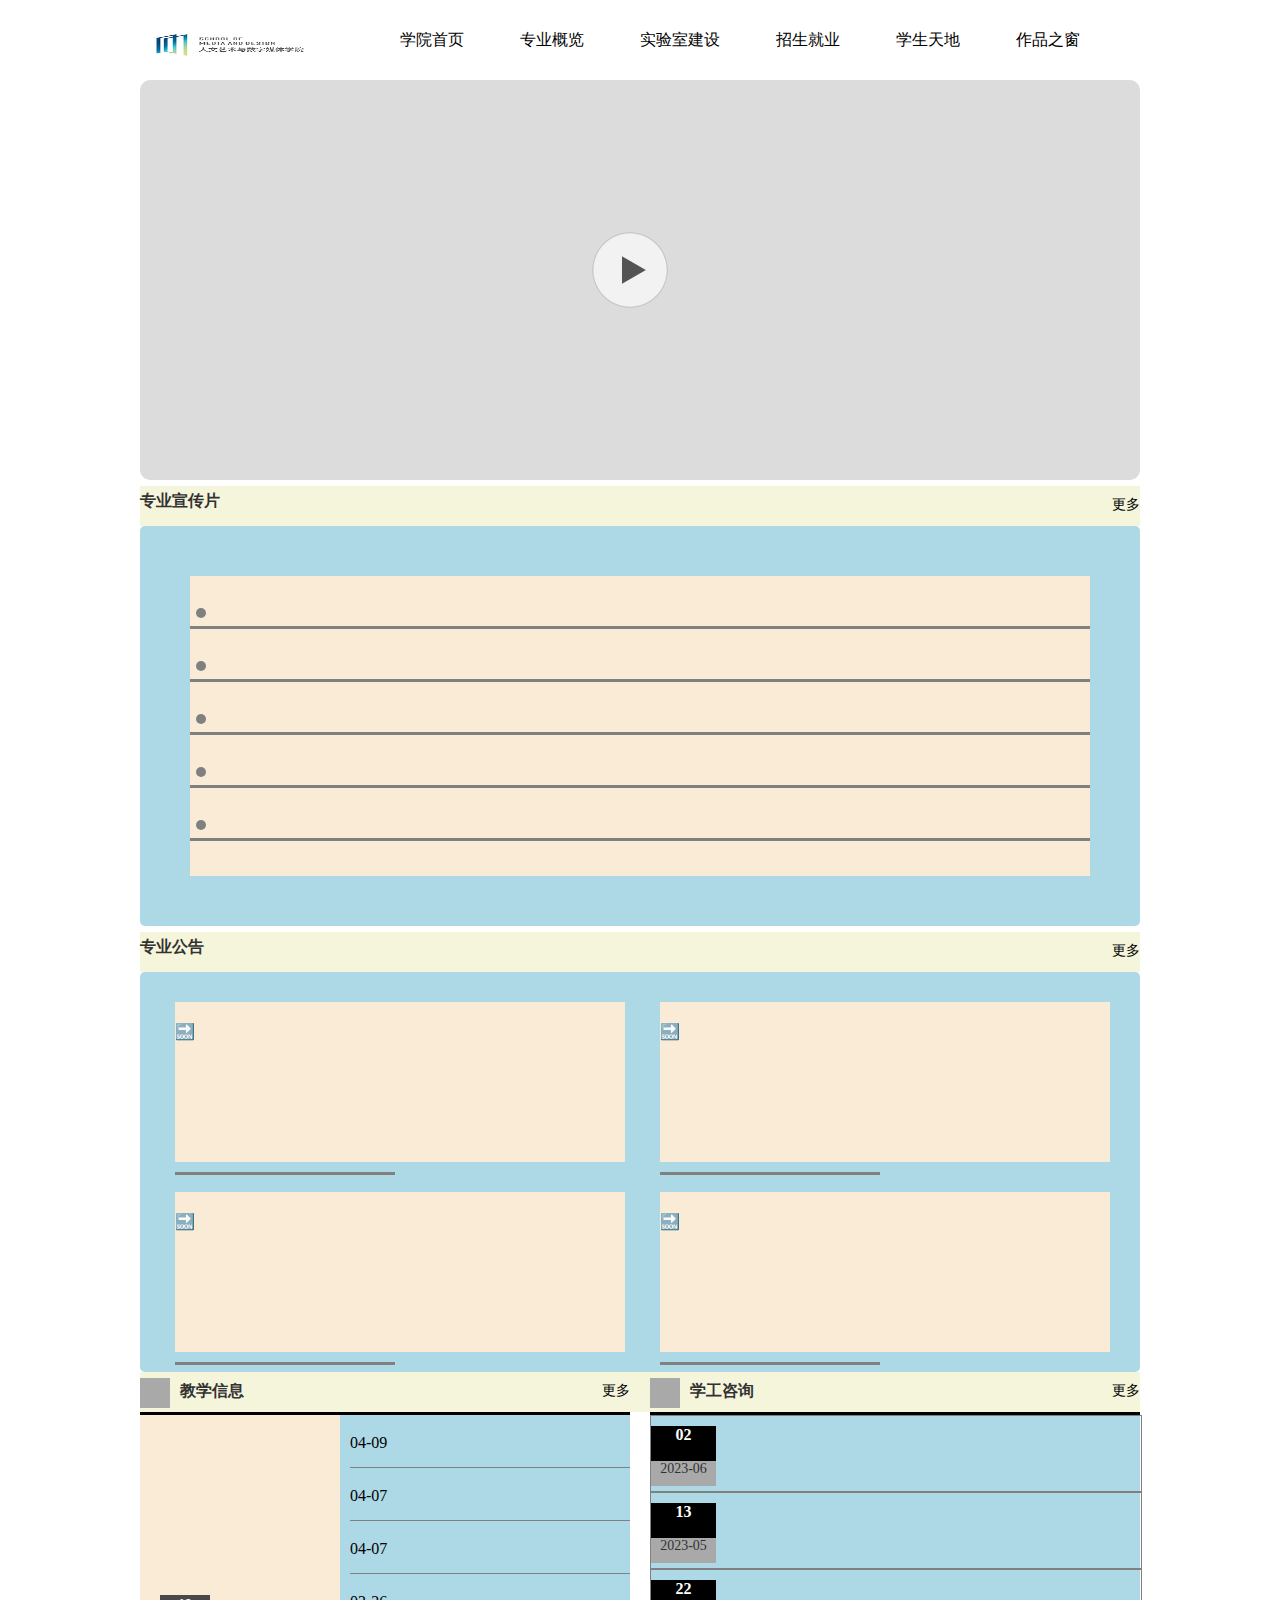
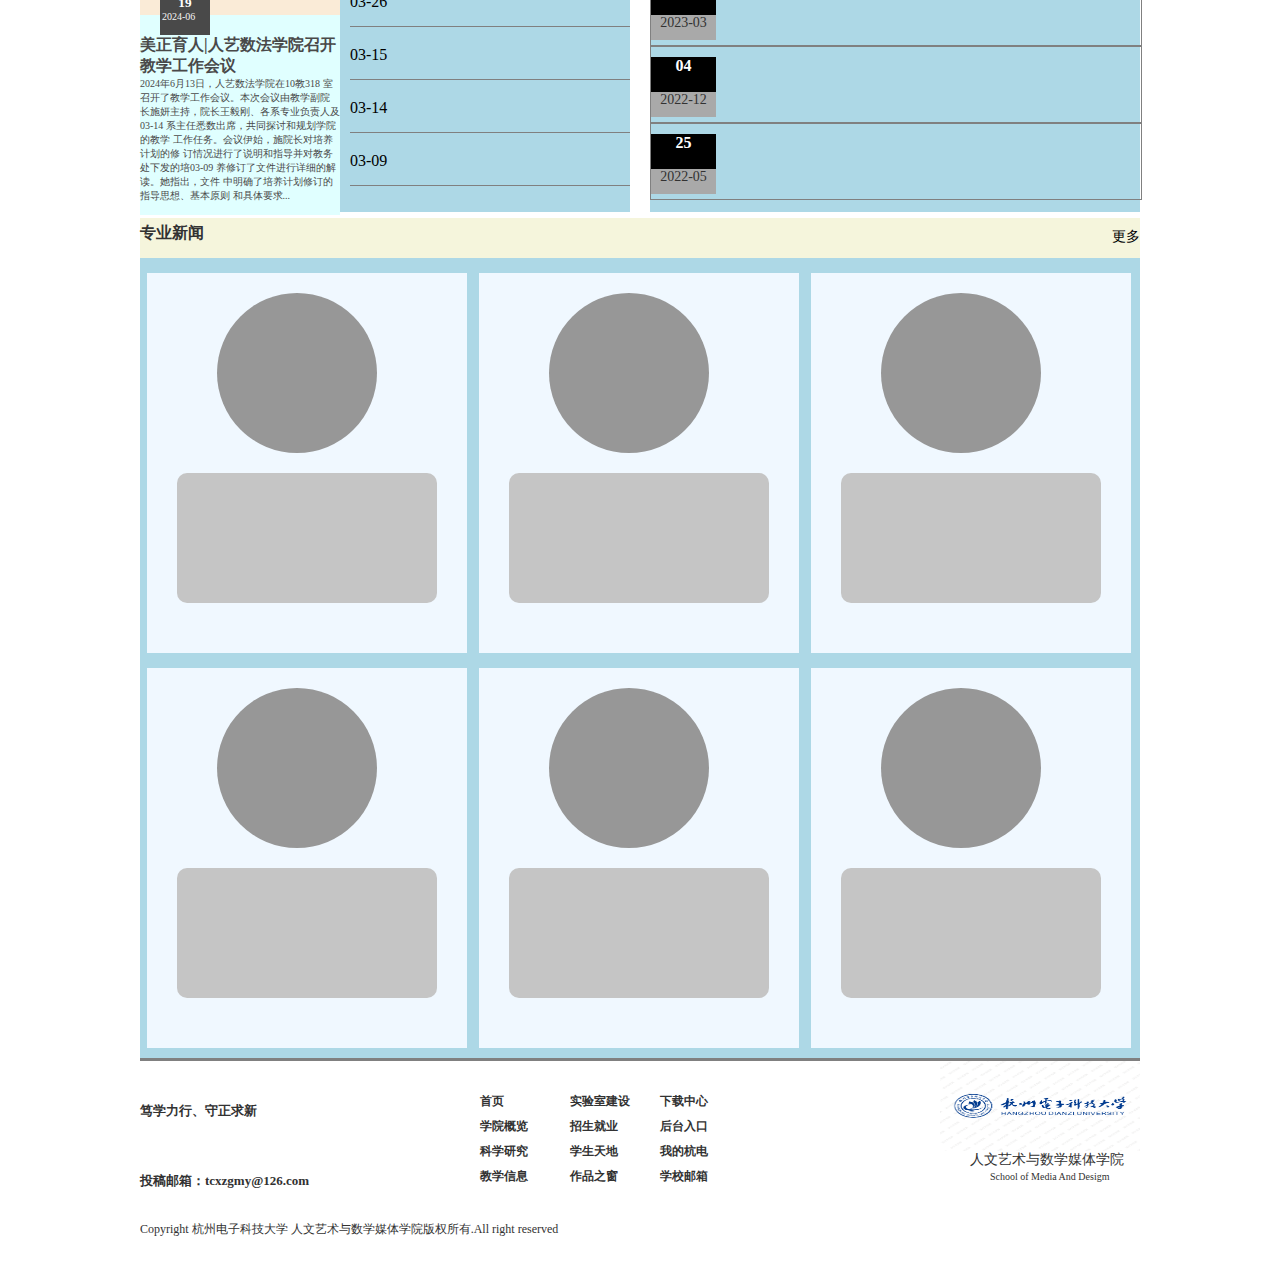
<file: index.html>
<!DOCTYPE html>
<html>
	<head>
		<meta charset="utf-8" />
		<title>学院首页</title>
		<link href="css/xysy.css" rel="stylesheet">
	</head>
	<body>
		<div class="sbox">
			<div class="logou">
				<img src="img/学院logou.jpg" />
			</div>
			<div class="dhbox">
				<ul>
					<li>
						<a href="#">学院首页</a>
						<a href="zygl.html" target="_blank">专业概览</a>
						<a href="sys.html" target="_blank">实验室建设</a>
						<a href="zsjy.html" target="_blank">招生就业</a>
						<a href="xstd.html" target="_blank">学生天地</a>
						<a href="zpzc.html" target="_blank">作品之窗</a>
					</li>
				</ul>
			</div>
		</div>
		<div class="spbox">
			<img src="img/bf.png"/>
		</div>
		<div class="xwbox">
			<h4>
				<a href="#">专业宣传片</a>
			</h4>
			<p>更多</p>
		</div>
		<div class="xwlr">
			<div class="dian">
				<div class="dian1">
					<div class="yuan"></div>
				</div>
				<div class="dian1">
					<div class="yuan"></div>
				</div>
				<div class="dian1">
					<div class="yuan"></div>
				</div>
				<div class="dian1">
					<div class="yuan"></div>
				</div>
				<div class="dian1">
					<div class="yuan"></div>
				</div>
			</div>
		</div>
		<div class="ggbox">
			<h4>
				<a href="#">专业公告</a>
			</h4>
			<p>更多</p>
		</div>
		<div class="gglr">
			<div class="gglr1">
				<div class="gglr2">🔜</div>
			</div>
			<div class="gglr1">
				<div class="gglr2">🔜</div>
			</div>
			<div class="gglr1">
				<div class="gglr2">🔜</div>
			</div>
			<div class="gglr1">
				<div class="gglr2">🔜</div>
			</div>
		</div>
		<div class="xxbox">
			<div class="xxbox1">
				<div class="kuang"></div>
				<h4>
					<a href="#">教学信息</a>
				</h4>
				<p>更多</p>
			</div>
			<div class="xxbox2">
				<div class="kuang"></div>
				<h4>
					<a href="#">学工咨询</a>
				</h4>
				<p>更多</p>
			</div>
		</div>
		<div class="xxlr">
			<div class="xxlr1">
				<div class="xxlrz">
					<div class="xxlrk">
						<h5>19</h5>
						<p>2024-06</p>
					</div>
					<div class="xxlrs"></div>
					<h4>
					美正育人|人艺数法学院召开教学工作会议	
					</h4>
					<p>
					2024年6月13日，人艺数法学院在10教318 
					室召开了教学工作会议。本次会议由教学副院
					长施妍主持，院长王毅刚、各系专业负责人及03-14 
					系主任悉数出席，共同探讨和规划学院的教学
					工作任务。会议伊始，施院长对培养计划的修
					订情况进行了说明和指导并对教务处下发的培03-09 
					养修订了文件进行详细的解读。她指出，文件
					中明确了培养计划修订的指导思想、基本原则
					和具体要求...
					</p>
				</div>
				<div class="xxlry">
					<p>04-09</p>
				</div>
				<div class="xxlry">
					<p>04-07</p>
				</div>
				<div class="xxlry">
					<p>04-07</p>
				</div>
				<div class="xxlry">
					<p>03-26</p>
				</div>
				<div class="xxlry">
					<p>03-15</p>
				</div>
				<div class="xxlry">
					<p>03-14</p>
				</div>
				<div class="xxlry">
					<p>03-09</p>
				</div>
			</div>
			<div class="xxlr2">
				<div class="xxlr2y">
					<div class="xxlr2yk">
						<div class="xxlr2ys">
							<h4>02</h4>
						</div>
						<p>2023-06</p>
					</div>
				</div>
				<div class="xxlr2y">
					<div class="xxlr2yk">
						<div class="xxlr2ys">
							<h4>13</h4>
						</div>
						<p>2023-05</p>
					</div>
				</div>
				<div class="xxlr2y">
					<div class="xxlr2yk">
						<div class="xxlr2ys">
							<h4>22</h4>
						</div>
						<p>2023-03</p>
					</div>
				</div>
				<div class="xxlr2y">
					<div class="xxlr2yk">
						<div class="xxlr2ys">
							<h4>04</h4>
						</div>
						<p>2022-12</p>
					</div>
				</div>
				<div class="xxlr2y">
					<div class="xxlr2yk">
						<div class="xxlr2ys">
							<h4>25</h4>
						</div>
						<p>2022-05</p>
					</div>
				</div>
			</div>
		</div>
		<div class="zpzs">
			<h4>
				<a href="#">专业新闻</a>
			</h4>
			<p>更多</p>
		</div>
		<div class="zpzslr">
			<div class="zpzslr1">
				<div class="zpzsyuan"></div>
				<div class="zpzskuang"></div>
			</div>
			<div class="zpzslr1">
				<div class="zpzsyuan"></div>
				<div class="zpzskuang"></div>
			</div>
			<div class="zpzslr1">
				<div class="zpzsyuan"></div>
				<div class="zpzskuang"></div>
			</div>
			<div class="zpzslr1">
				<div class="zpzsyuan"></div>
				<div class="zpzskuang"></div>
			</div>
			<div class="zpzslr1">
				<div class="zpzsyuan"></div>
				<div class="zpzskuang"></div>
			</div>
			<div class="zpzslr1">
				<div class="zpzsyuan"></div>
				<div class="zpzskuang"></div>
			</div>
		</div>
		<div class="weibox">
			<div class="zwei">
				<div class="zweis">
					<a href="#">笃学力行、守正求新</a>
				</div>
				<div class="zweix">
					<a href="#">投稿邮箱：tcxzgmy@126.com</a>
				</div>

			</div>
			<div class="zjwei">
				<div class="zjwei1">
					<ul>
						<li>
						<a href="#">首页 </a></li>
							<li><a href="#">学院概览</a></li>
							<li><a href="#">科学研究</a></li>
							<li><a href="#">教学信息</a></li>
						
					</ul>
				</div>
				<div class="zjwei1">
					<li><a href="#">实验室建设</a></li>
					<li><a href="#">招生就业</a></li>
					<li><a href="#">学生天地</a></li>
					<li><a href="#">作品之窗</a></li>
				</div>
				<div class="zjwei1">
					<li><a href="#">下载中心</a></li>
					<li><a href="#">后台入口</a></li>
					<li><a href="#">我的杭电</a></li>
					<li><a href="#">学校邮箱</a></li>
				</div>
			</div>
			<div class="ywei">
				<img src="img/大学logou.png"/>
				<div class="yweis">
					<p>人文艺术与数学媒体学院</p>
				</div>
				<div class="yweix">
					<p>School of Media And Desigm</p>
				</div>
				<div class="mwei">
					<p>Copyright 杭州电子科技大学 人文艺术与数学媒体学院版权所有.All right reserved</p>
				</div>
			</div>
		</div>
	</body>
</html>
</file>
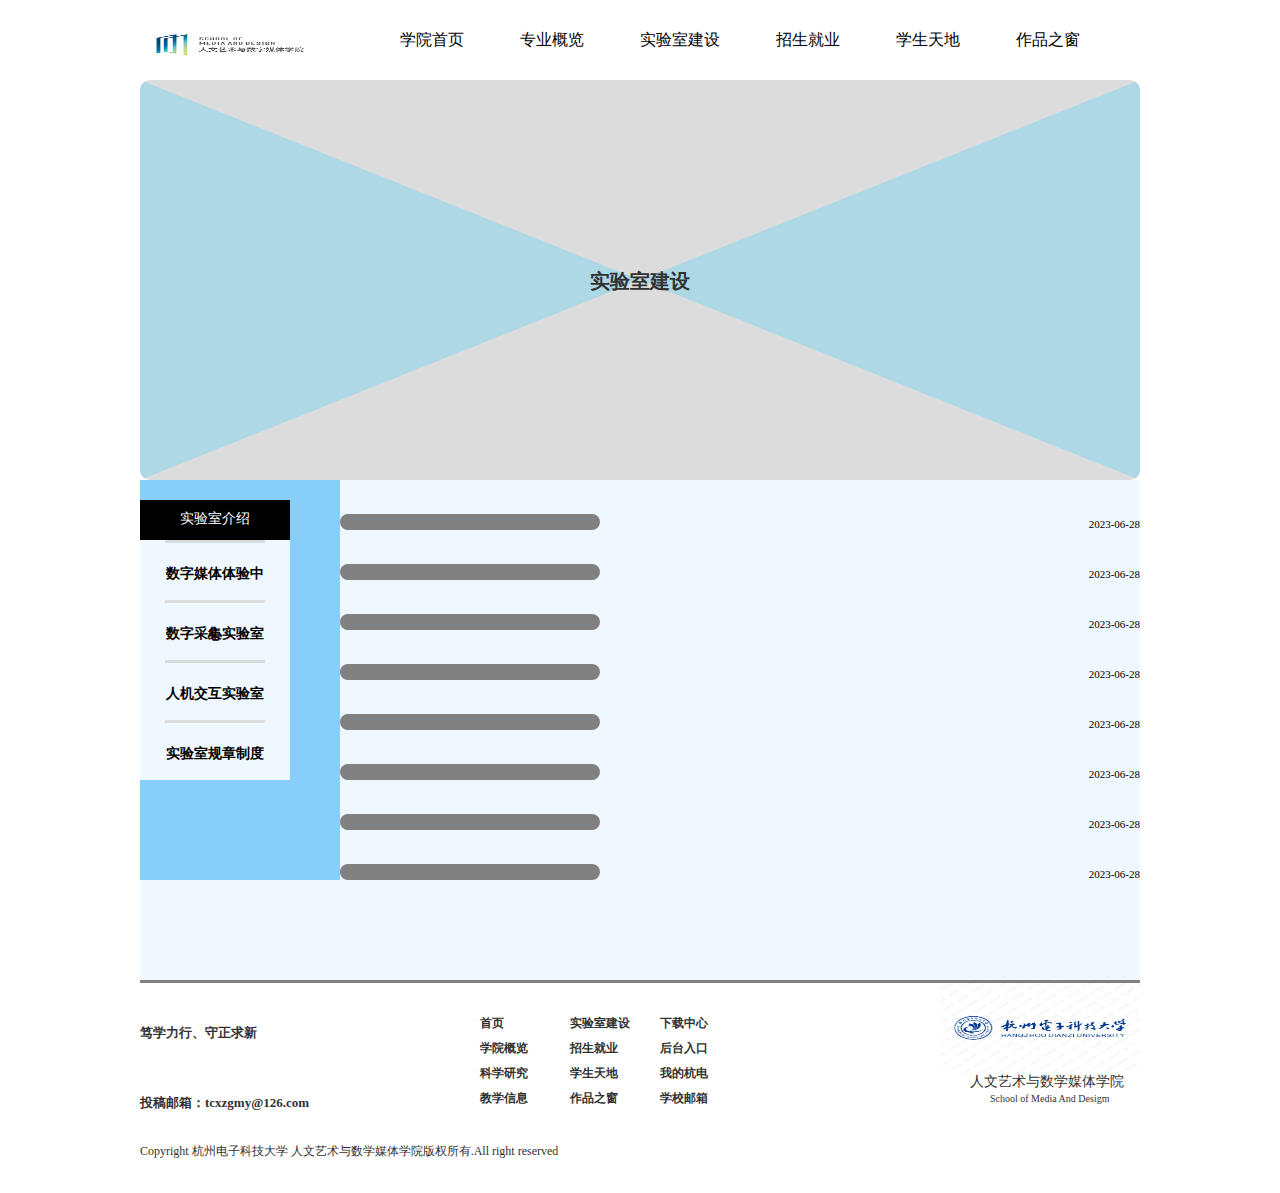
<file: sys.html>
<!DOCTYPE html>
<html>
	<head>
		<meta charset="utf-8">
		<title>实验室建设</title>
		<link href="css/sys.css" rel="stylesheet">
	</head>
	<body>
		<div class="sbox">
			<div class="logou">
				<img src="img/学院logou.jpg" />
			</div>
			<div class="dhbox">
				<ul>
					<li>
						<a href="index.html" target="_blank">学院首页</a>
						<a href="zygl.html" target="_blank">专业概览</a>
						<a href="#">实验室建设</a>
						<a href="zsjy.html" target="_blank">招生就业</a>
						<a href="xstd.html" target="_blank">学生天地</a>
						<a href="zpzc.html" target="_blank">作品之窗</a>
					</li>
				</ul>
			</div>
		</div>
		<div class="spbox">
			<p>实验室建设</p>
		</div>
		<div class="syslrd">
			<div class="zbk">
				<div class="zbks">
					<div class="syslrz" style="background-color: black;">
						<div class="zxk">
							<a href="#">实验室介绍</a>
						</div>
					</div>

					<div class="syslr">
						<div class="xk">
							<a href="#">数字媒体体验中心</a>
						</div>
					</div>
					<div class="syslr">
						<div class="xk">
							<a href="#">数字采集实验室</a>
						</div>
					</div>
					<div class="syslr">
						<div class="xk">
							<a href="#">人机交互实验室</a>
						</div>
					</div>
					<div class="syslr">
						<div class="xk">
							<a href="#">实验室规章制度</a>
						</div>
					</div>
				</div>
			</div>
			<div class="ybk">
				<div class="ybkk">
					<div class="zbkk"></div>
					<p>2023-06-28</p>
				</div>
				<div class="ybkk">
					<div class="zbkk"></div>
					<p>2023-06-28</p>
				</div>
				<div class="ybkk">
					<div class="zbkk"></div>
					<p>2023-06-28</p>
				</div>
				<div class="ybkk">
					<div class="zbkk"></div>
					<p>2023-06-28</p>
				</div>
				<div class="ybkk">
					<div class="zbkk"></div>
					<p>2023-06-28</p>
				</div>
				<div class="ybkk">
					<div class="zbkk"></div>
					<p>2023-06-28</p>
				</div>
				<div class="ybkk">
					<div class="zbkk"></div>
					<p>2023-06-28</p>
				</div>
				<div class="ybkk">
					<div class="zbkk"></div>
					<p>2023-06-28</p>
				</div>
			</div>
		</div>
		<div class="weibox">
			<div class="zwei">
				<div class="zweis">
					<a href="#">笃学力行、守正求新</a>
				</div>
				<div class="zweix">
					<a href="#">投稿邮箱：tcxzgmy@126.com</a>
				</div>
		
			</div>
			<div class="zjwei">
				<div class="zjwei1">
					<ul>
						<li>
						<a href="#">首页 </a></li>
							<li><a href="#">学院概览</a></li>
							<li><a href="#">科学研究</a></li>
							<li><a href="#">教学信息</a></li>
						
					</ul>
				</div>
				<div class="zjwei1">
					<li><a href="#">实验室建设</a></li>
					<li><a href="#">招生就业</a></li>
					<li><a href="#">学生天地</a></li>
					<li><a href="#">作品之窗</a></li>
				</div>
				<div class="zjwei1">
					<li><a href="#">下载中心</a></li>
					<li><a href="#">后台入口</a></li>
					<li><a href="#">我的杭电</a></li>
					<li><a href="#">学校邮箱</a></li>
				</div>
			</div>
			<div class="ywei">
				<img src="img/大学logou.png"/>
				<div class="yweis">
					<p>人文艺术与数学媒体学院</p>
				</div>
				<div class="yweix">
					<p>School of Media And Desigm</p>
				</div>
				<div class="mwei">
					<p>Copyright 杭州电子科技大学 人文艺术与数学媒体学院版权所有.All right reserved</p>
				</div>
			</div>
		</div>
	</body>
</html>
</file>
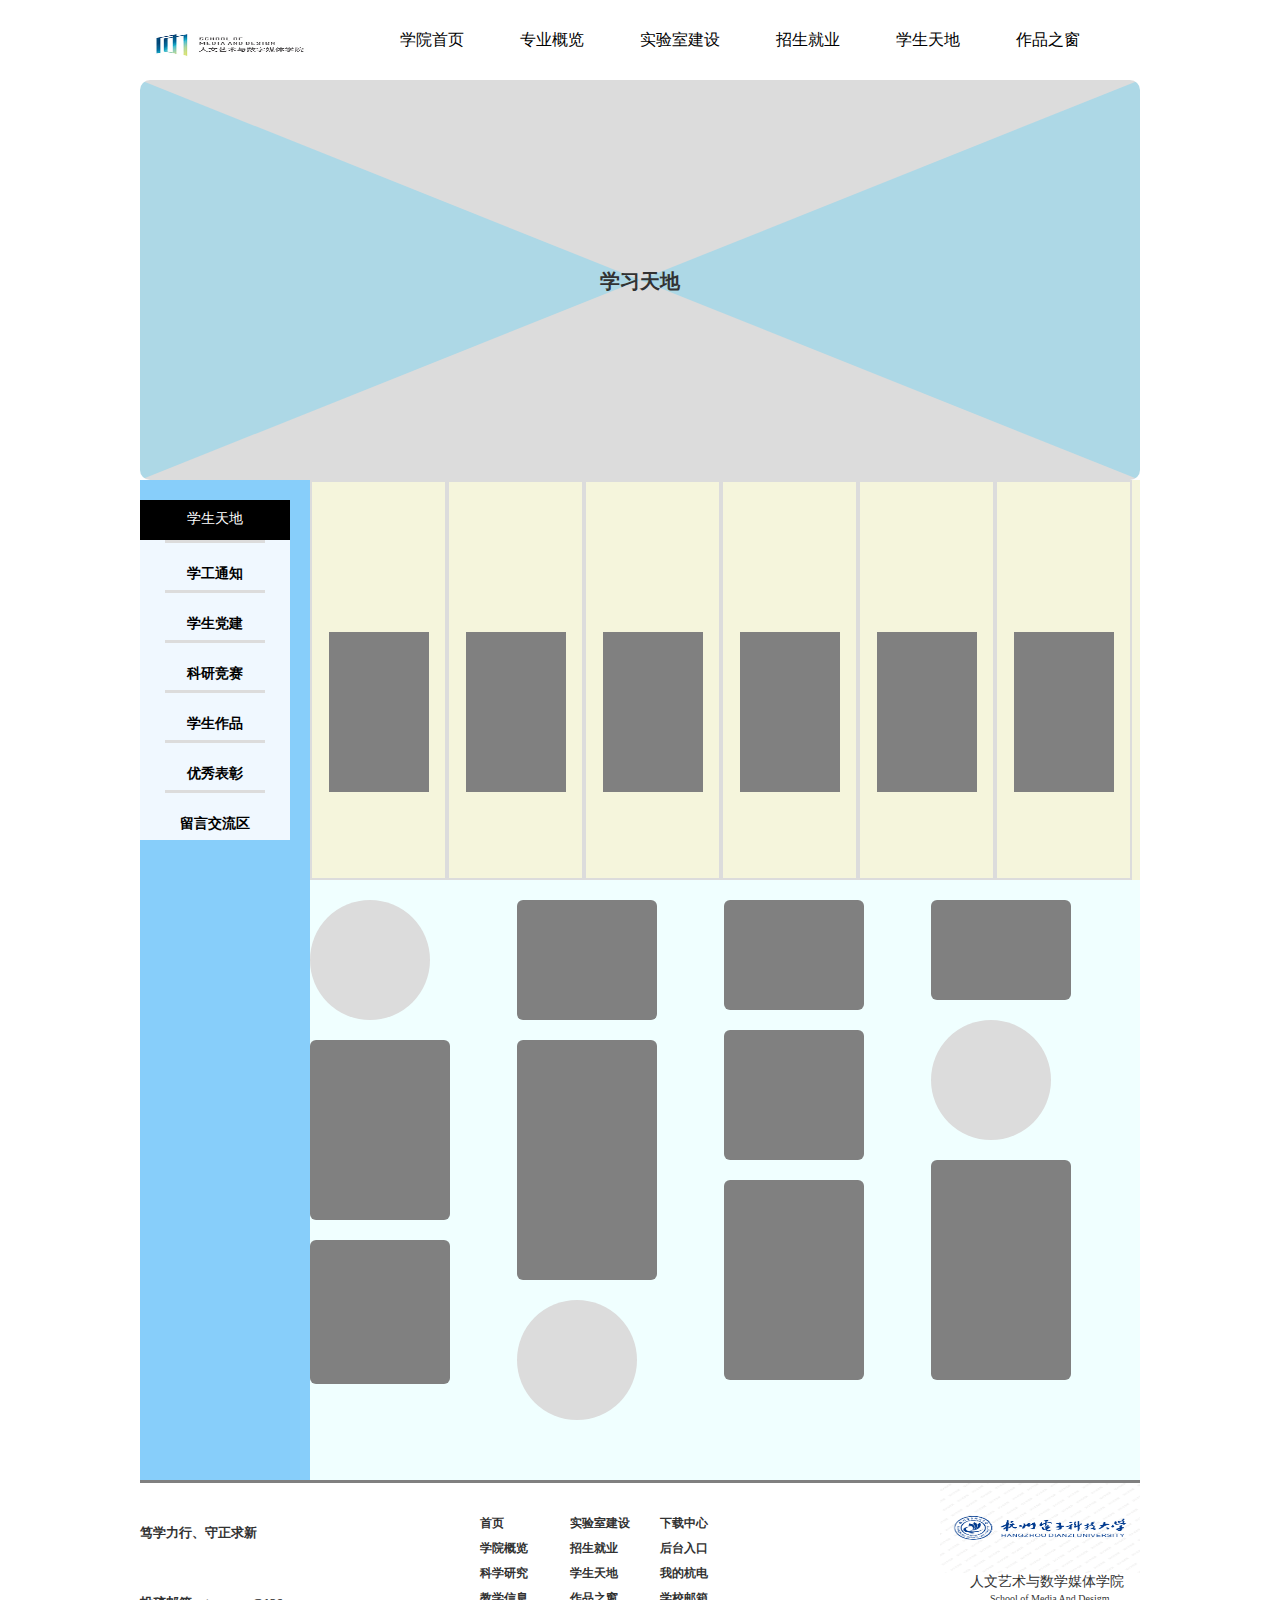
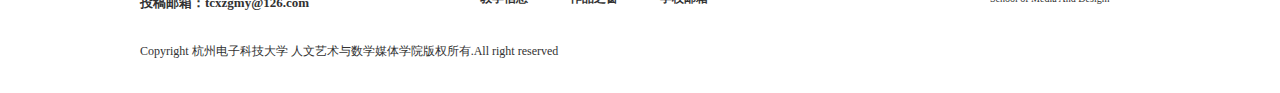
<file: xstd.html>
<!DOCTYPE html>
<html>
	<head>
		<meta charset="utf-8">
		<title></title>
		<link href="css/xstd.css" rel="stylesheet">
	</head>
	<body>
		<div class="sbox">
			<div class="logou">
				<img src="img/学院logou.jpg" />
			</div>
			<div class="dhbox">
				<ul>
					<li>
						<a href="index.html" target="_blank">学院首页</a>
						<a href="zygl.html" target="_blank">专业概览</a>
						<a href="sys.html" target="_blank">实验室建设</a>
						<a href="zsjy.html" target="_blank">招生就业</a>
						<a href="#">学生天地</a>
						<a href="zpzc.html" target="_blank">作品之窗</a>
					</li>
				</ul>
			</div>
		</div>
		<div class="spbox">
			<p>学习天地</p>
		</div>
		<div class="xstdlrd">
			<div class="zbk">
				<div class="zbks">
					<div class="xstdlrz" style="background-color: black;">
						<div class="zxk">
							<a href="#">学生天地</a>
						</div>
					</div>

					<div class="xstdlr">
						<div class="xk">
							<a href="#">学工通知</a>
						</div>
					</div>
					<div class="xstdlr">
						<div class="xk">
							<a href="#">学生党建</a>
						</div>
					</div>
					<div class="xstdlr">
						<div class="xk">
							<a href="#">科研竞赛</a>
						</div>
					</div>
					<div class="xstdlr">
						<div class="xk">
							<a href="#">学生作品</a>
						</div>
					</div>
					<div class="xstdlr">
						<div class="xk">
							<a href="#">优秀表彰</a>
						</div>
					</div>
					<div class="xstdlr">
						<div class="xk">
							<a href="#">留言交流区</a>
						</div>
					</div>
				</div>
			</div>
			<div class="ybk">
				<div class="ybks">
					<div class="ybksh">
						<div class="ybkshl"></div>
					</div>
					<div class="ybksh">
						<div class="ybkshl"></div>
					</div>
					<div class="ybksh">
						<div class="ybkshl"></div>
					</div>
					<div class="ybksh">
						<div class="ybkshl"></div>
					</div>
					<div class="ybksh">
						<div class="ybkshl"></div>
					</div>
					<div class="ybksh">
						<div class="ybkshl"></div>
					</div>
				</div>
				<div class="ybkx">
					<div class="ybkd">
						<div class="ybkds"></div>
						<div class="ybkdz"></div>
						<div class="ybkdx"></div>
					</div>
					<div class="ybkd">
						<div class="ybkdz1s"></div>
						<div class="ybkdz1z"></div>
						<div class="ybkdz1x"></div>
					</div>
					<div class="ybkd">
						<div class="ybkdz2s"></div>
						<div class="ybkdz2z"></div>
						<div class="ybkdz2x"></div>
					</div>
					<div class="ybkd">
						<div class="ybkdys"></div>
						<div class="ybkdyz"></div>
						<div class="ybkdyx"></div>
					</div>
				</div>
			</div>
		</div>
		<div class="weibox">
			<div class="zwei">
				<div class="zweis">
					<a href="#">笃学力行、守正求新</a>
				</div>
				<div class="zweix">
					<a href="#">投稿邮箱：tcxzgmy@126.com</a>
				</div>
		
			</div>
			<div class="zjwei">
				<div class="zjwei1">
					<ul>
						<li>
						<a href="#">首页 </a></li>
							<li><a href="#">学院概览</a></li>
							<li><a href="#">科学研究</a></li>
							<li><a href="#">教学信息</a></li>
						
					</ul>
				</div>
				<div class="zjwei1">
					<li><a href="#">实验室建设</a></li>
					<li><a href="#">招生就业</a></li>
					<li><a href="#">学生天地</a></li>
					<li><a href="#">作品之窗</a></li>
				</div>
				<div class="zjwei1">
					<li><a href="#">下载中心</a></li>
					<li><a href="#">后台入口</a></li>
					<li><a href="#">我的杭电</a></li>
					<li><a href="#">学校邮箱</a></li>
				</div>
			</div>
			<div class="ywei">
				<img src="img/大学logou.png"/>
				<div class="yweis">
					<p>人文艺术与数学媒体学院</p>
				</div>
				<div class="yweix">
					<p>School of Media And Desigm</p>
				</div>
				<div class="mwei">
					<p>Copyright 杭州电子科技大学 人文艺术与数学媒体学院版权所有.All right reserved</p>
				</div>
			</div>
		</div>
	</body>
</html>
</file>
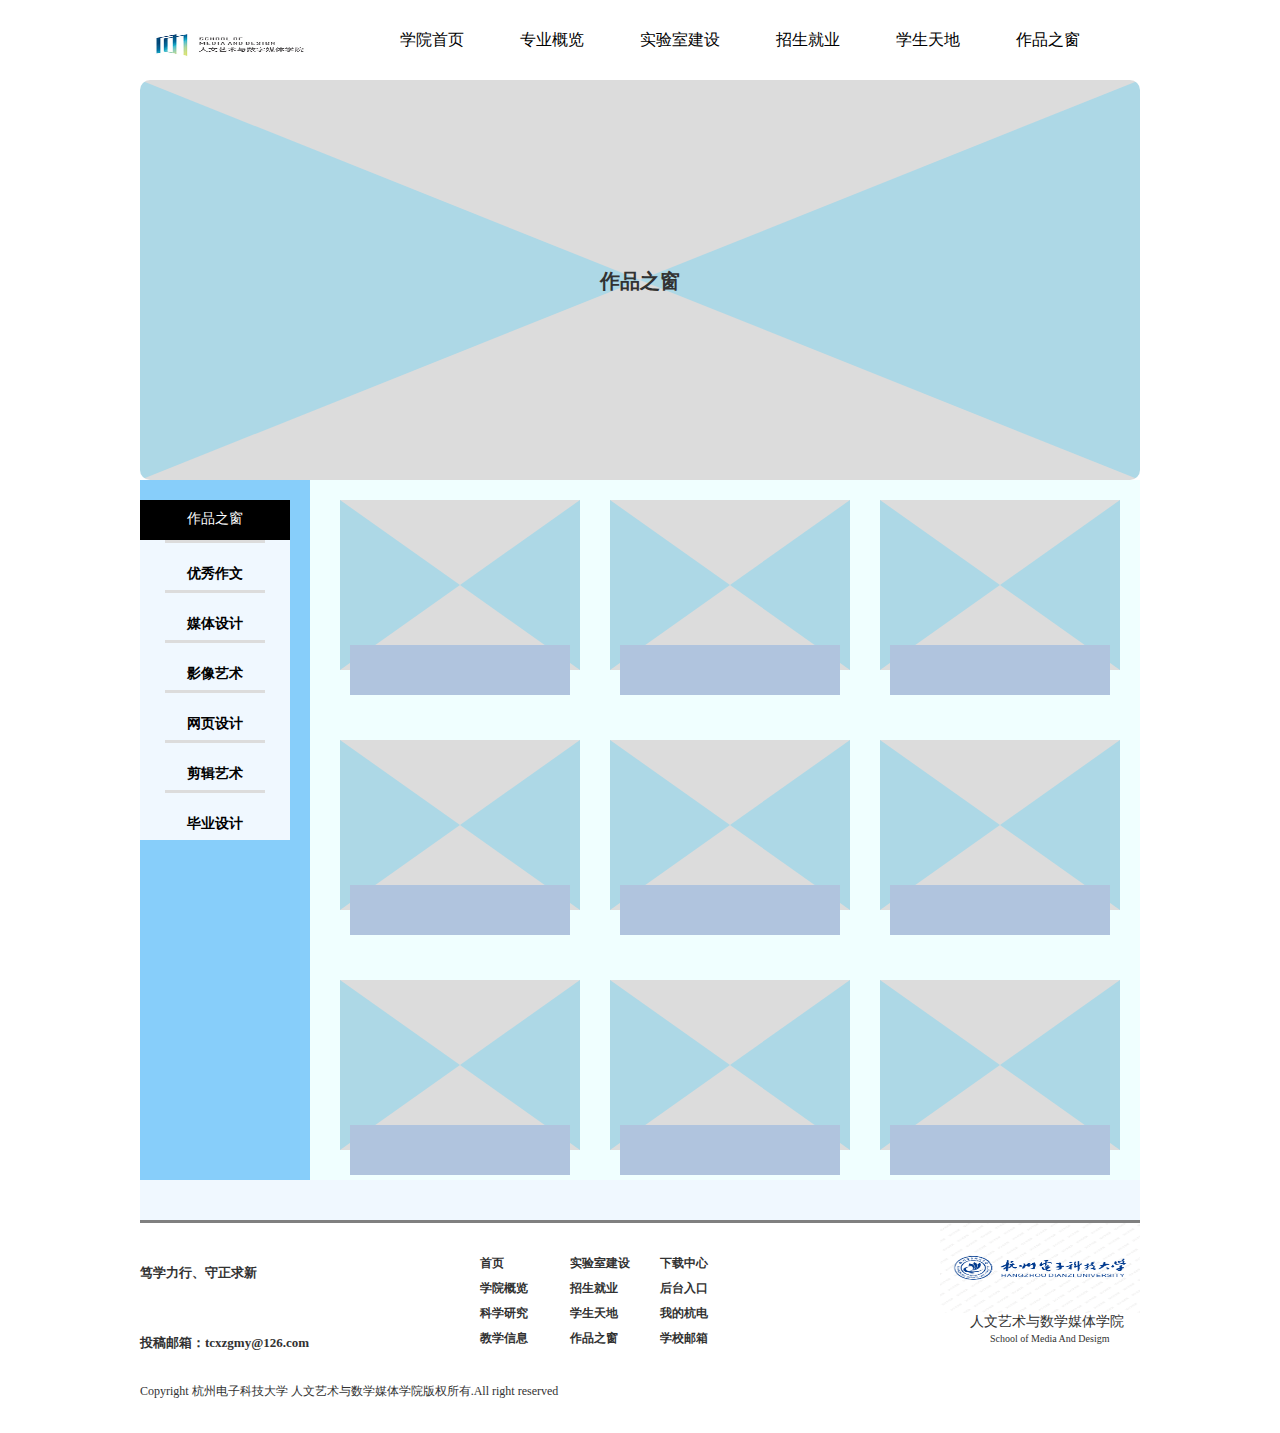
<file: zpzc.html>
<!DOCTYPE html>
<html>
	<head>
		<meta charset="utf-8">
		<title></title>
		<link href="css/zpzc.css" rel="stylesheet">
	</head>
	<body>
		<div class="sbox">
			<div class="logou">
				<img src="img/学院logou.jpg" />
			</div>
			<div class="dhbox">
				<ul>
					<li>
						<a href="index.html" target="_blank">学院首页</a>
						<a href="zygl.html" target="_blank">专业概览</a>
						<a href="sys.html" target="_blank">实验室建设</a>
						<a href="zsjy.html" target="_blank">招生就业</a>
						<a href="xstd.html" target="_blank">学生天地</a>
						<a href="#">作品之窗</a>
					</li>
				</ul>
			</div>
		</div>
		<div class="spbox">
			<p>作品之窗</p>
		</div>
		<div class="zpzclrd">
			<div class="zbk">
				<div class="zbks">
					<div class="zpzclrz" style="background-color: black;">
						<div class="zxk">
							<a href="#">作品之窗</a>
						</div>
					</div>

					<div class="zpzclr">
						<div class="xk">
							<a href="#">优秀作文</a>
						</div>
					</div>
					<div class="zpzclr">
						<div class="xk">
							<a href="#">媒体设计</a>
						</div>
					</div>
					<div class="zpzclr">
						<div class="xk">
							<a href="#">影像艺术</a>
						</div>
					</div>
					<div class="zpzclr">
						<div class="xk">
							<a href="#">网页设计</a>
						</div>
					</div>
					<div class="zpzclr">
						<div class="xk">
							<a href="#">剪辑艺术</a>
						</div>
					</div>
					<div class="zpzclr">
						<div class="xk">
							<a href="#">毕业设计</a>
						</div>
					</div>
				</div>
			</div>
			<div class="ybk">
				<div class="ybks">
					<div class="lbk">
						<div class="lbkb"></div>
					</div>
					<div class="lbk">
						<div class="lbkb"></div>
					</div>
					<div class="lbk">
						<div class="lbkb"></div>
					</div>
				</div>
				<div class="ybkz">
					<div class="lbkz">
						<div class="lbkzx"></div>
					</div>
					<div class="lbkz">
						<div class="lbkzx"></div>
					</div>
					<div class="lbkz">
						<div class="lbkzx"></div>
					</div>
				</div>
				<div class="ybkx">
					<div class="lbkx">
						<div class="lbkxx"></div>
					</div>
					<div class="lbkx">
						<div class="lbkxx"></div>
					</div>
					<div class="lbkx">
						<div class="lbkxx"></div>
					</div>
				</div>
			</div>
		</div>
		<div class="weibox">
			<div class="zwei">
				<div class="zweis">
					<a href="#">笃学力行、守正求新</a>
				</div>
				<div class="zweix">
					<a href="#">投稿邮箱：tcxzgmy@126.com</a>
				</div>
		
			</div>
			<div class="zjwei">
				<div class="zjwei1">
					<ul>
						<li>
						<a href="#">首页 </a></li>
							<li><a href="#">学院概览</a></li>
							<li><a href="#">科学研究</a></li>
							<li><a href="#">教学信息</a></li>
						
					</ul>
				</div>
				<div class="zjwei1">
					<li><a href="#">实验室建设</a></li>
					<li><a href="#">招生就业</a></li>
					<li><a href="#">学生天地</a></li>
					<li><a href="#">作品之窗</a></li>
				</div>
				<div class="zjwei1">
					<li><a href="#">下载中心</a></li>
					<li><a href="#">后台入口</a></li>
					<li><a href="#">我的杭电</a></li>
					<li><a href="#">学校邮箱</a></li>
				</div>
			</div>
			<div class="ywei">
				<img src="img/大学logou.png"/>
				<div class="yweis">
					<p>人文艺术与数学媒体学院</p>
				</div>
				<div class="yweix">
					<p>School of Media And Desigm</p>
				</div>
				<div class="mwei">
					<p>Copyright 杭州电子科技大学 人文艺术与数学媒体学院版权所有.All right reserved</p>
				</div>
			</div>
		</div>
	</body>
</html>
</file>
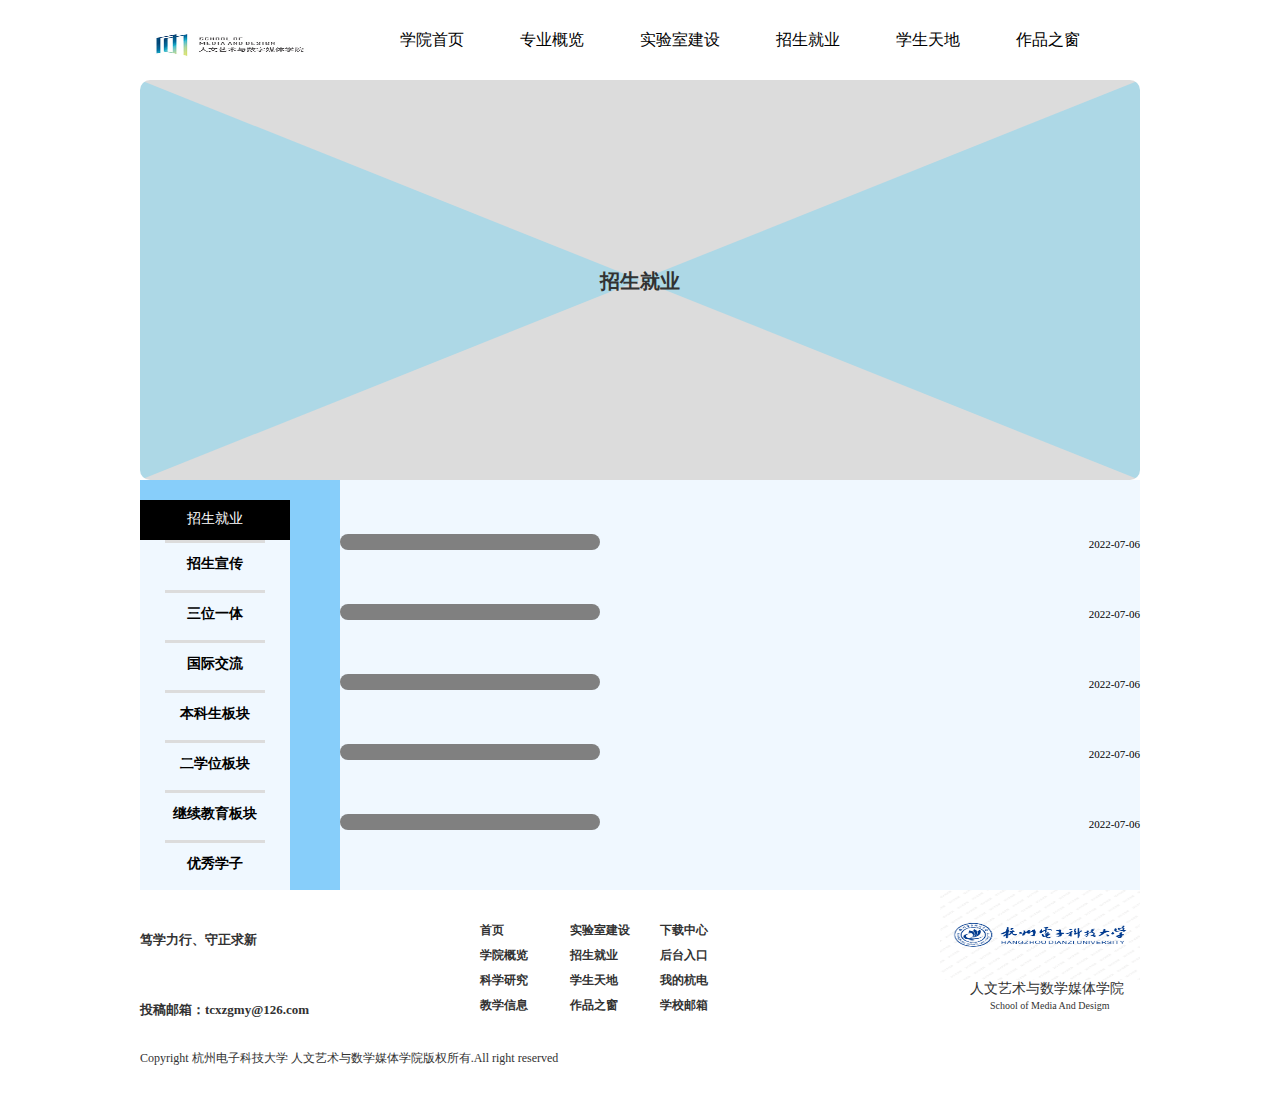
<file: zsjy.html>
<!DOCTYPE html>
<html>
	<head>
		<meta charset="utf-8">
		<title></title>
		<link href="css/zsjy.css" rel="stylesheet">
	</head>
	<body>
		<div class="sbox">
			<div class="logou">
				<img src="img/学院logou.jpg" />
			</div>
			<div class="dhbox">
				<ul>
					<li>
						<a href="index.html" target="_blank">学院首页</a>
						<a href="zygl.html" target="_blank">专业概览</a>
						<a href="sys.html" target="_blank">实验室建设</a>
						<a href="zsjy.html">招生就业</a>
						<a href="xstd.html" target="_blank">学生天地</a>
						<a href="zpzc.html" target="_blank">作品之窗</a>
					</li>
				</ul>
			</div>
		</div>
		<div class="spbox">
			<p>招生就业</p>
		</div>
		<div class="zsjzlrd">
			<div class="zbk">
				<div class="zbks">
					<div class="zsjzlrz" style="background-color: black;">
						<div class="zxk">
							<a href="#">招生就业</a>
						</div>
					</div>

					<div class="zsjzlr">
						<div class="xk">
							<a href="#">招生宣传</a>
						</div>
					</div>
					<div class="zsjzlr">
						<div class="xk">
							<a href="#">三位一体</a>
						</div>
					</div>
					<div class="zsjzlr">
						<div class="xk">
							<a href="#">国际交流</a>
						</div>
					</div>
					<div class="zsjzlr">
						<div class="xk">
							<a href="#">本科生板块</a>
						</div>
					</div>
					<div class="zsjzlr">
						<div class="xk">
							<a href="#">二学位板块</a>
						</div>
					</div>
					<div class="zsjzlr">
						<div class="xk">
							<a href="#">继续教育板块</a>
						</div>
					</div>
					<div class="zsjzlr">
						<div class="xk">
							<a href="#">优秀学子</a>
						</div>
					</div>
				</div>
			</div>
			<div class="ybk">
				<div class="ybkk">
					<div class="zbkk"></div>
					<p>2022-07-06</p>
				</div>
				<div class="ybkk">
					<div class="zbkk"></div>
					<p>2022-07-06</p>
				</div>
				<div class="ybkk">
					<div class="zbkk"></div>
					<p>2022-07-06</p>
				</div>
				<div class="ybkk">
					<div class="zbkk"></div>
					<p>2022-07-06</p>
				</div>
				<div class="ybkk">
					<div class="zbkk"></div>
					<p>2022-07-06</p>
				</div>
			</div>
			<div class="weibox">
				<div class="zwei">
					<div class="zweis">
						<a href="#">笃学力行、守正求新</a>
					</div>
					<div class="zweix">
						<a href="#">投稿邮箱：tcxzgmy@126.com</a>
					</div>

				</div>
				<div class="zjwei">
					<div class="zjwei1">
						<ul>
							<li>
								<a href="#">首页 </a>
							</li>
							<li><a href="#">学院概览</a></li>
							<li><a href="#">科学研究</a></li>
							<li><a href="#">教学信息</a></li>

						</ul>
					</div>
					<div class="zjwei1">
						<li><a href="#">实验室建设</a></li>
						<li><a href="#">招生就业</a></li>
						<li><a href="#">学生天地</a></li>
						<li><a href="#">作品之窗</a></li>
					</div>
					<div class="zjwei1">
						<li><a href="#">下载中心</a></li>
						<li><a href="#">后台入口</a></li>
						<li><a href="#">我的杭电</a></li>
						<li><a href="#">学校邮箱</a></li>
					</div>
				</div>
				<div class="ywei">
					<img src="img/大学logou.png" />
					<div class="yweis">
						<p>人文艺术与数学媒体学院</p>
					</div>
					<div class="yweix">
						<p>School of Media And Desigm</p>
					</div>
					<div class="mwei">
						<p>Copyright 杭州电子科技大学 人文艺术与数学媒体学院版权所有.All right reserved</p>
					</div>
				</div>
			</div>
	</body>
</html>
</file>
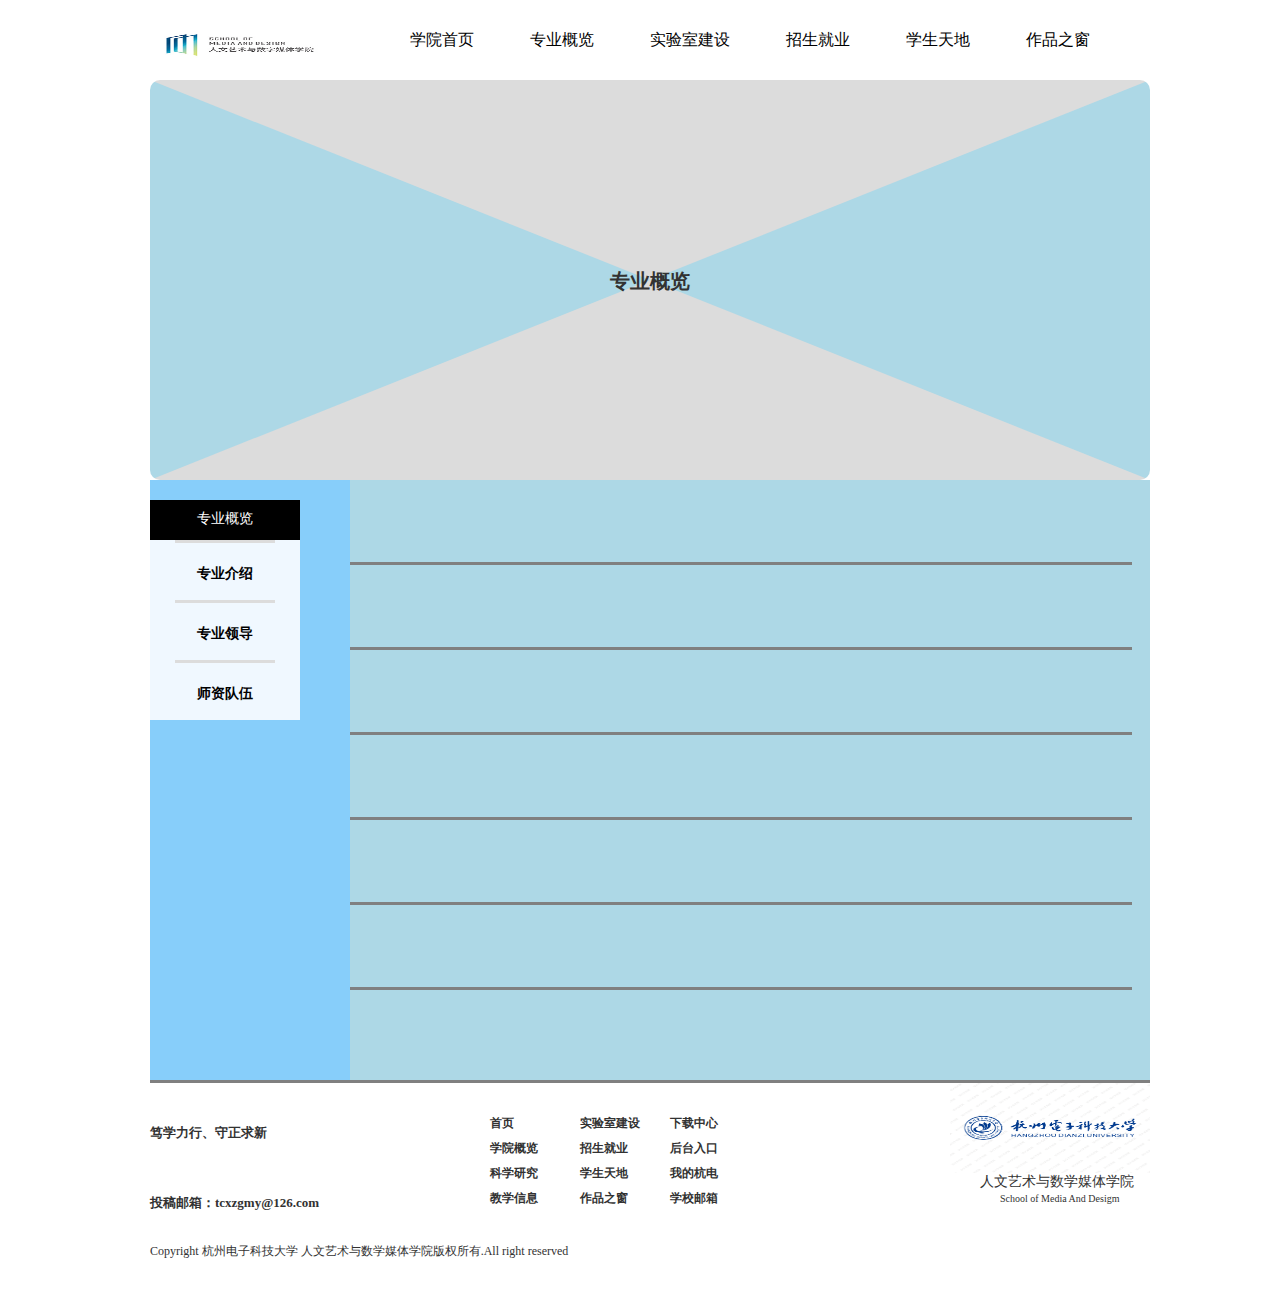
<file: zygl.html>
<!DOCTYPE html>
<html>
	<head>
		<meta charset="utf-8">
		<title>专业概览</title>
		<link href="css/zygl.css" rel="stylesheet">
		<link href="css/zygllr.css" rel="stylesheet">
	</head>
	<body>
		<div class="sbox">
			<div class="logou">
				<img src="img/学院logou.jpg" />
			</div>
			<div class="dhbox">
				<ul>
					<li>
						<a href="index.html"target="_blank">学院首页</a>
						<a href="#" >专业概览</a>
						<a href="sys.html" target="_blank">实验室建设</a>
						<a href="zsjy.html" target="_blank">招生就业</a>
						<a href="xstd.html" target="_blank">学生天地</a>
						<a href="zpzc.html" target="_blank">作品之窗</a>
					</li>
				</ul>
			</div>
		</div>
		<div class="spbox">
			<p>专业概览</p>
		</div>
		<div class="zjdk">
			<div class="zbk">
				<div class="zbks">
					<div class="zbkslrz" style="background-color: black;">
						<div class="zxk">
							<a href="zygllr.html" target="_blank">专业概览</a>
						</div>
					</div>
					<div class="zbkslr">
						<div class="xk">
							<a href="#">专业介绍</a>
						</div>
					</div>
					<div class="zbkslr">
						<div class="xk">
							<a href="#">专业领导</a>
						</div>
					</div>
					<div class="zbkslr">
						<div class="xk">
							<a href="#">师资队伍</a>
						</div>
					</div>
				</div>
			</div>
			<div class="ybk">
				<div class="ybk1"></div>
				<div class="ybk1"></div>
				<div class="ybk1"></div>
				<div class="ybk1"></div>
				<div class="ybk1"></div>
				<div class="ybk1"></div>
			</div>
		</div>
		<div class="weibox">
			<div class="zwei">
				<div class="zweis">
					<a href="#">笃学力行、守正求新</a>
				</div>
				<div class="zweix">
					<a href="#">投稿邮箱：tcxzgmy@126.com</a>
				</div>
		
			</div>
			<div class="zjwei">
				<div class="zjwei1">
					<ul>
						<li>
						<a href="#">首页 </a></li>
							<li><a href="#">学院概览</a></li>
							<li><a href="#">科学研究</a></li>
							<li><a href="#">教学信息</a></li>
						
					</ul>
				</div>
				<div class="zjwei1">
					<li><a href="#">实验室建设</a></li>
					<li><a href="#">招生就业</a></li>
					<li><a href="#">学生天地</a></li>
					<li><a href="#">作品之窗</a></li>
				</div>
				<div class="zjwei1">
					<li><a href="#">下载中心</a></li>
					<li><a href="#">后台入口</a></li>
					<li><a href="#">我的杭电</a></li>
					<li><a href="#">学校邮箱</a></li>
				</div>
			</div>
			<div class="ywei">
				<img src="img/大学logou.png"/>
				<div class="yweis">
					<p>人文艺术与数学媒体学院</p>
				</div>
				<div class="yweix">
					<p>School of Media And Desigm</p>
				</div>
				<div class="mwei">
					<p>Copyright 杭州电子科技大学 人文艺术与数学媒体学院版权所有.All right reserved</p>
				</div>
			</div>
		</div>
	</body>
</html>
</file>
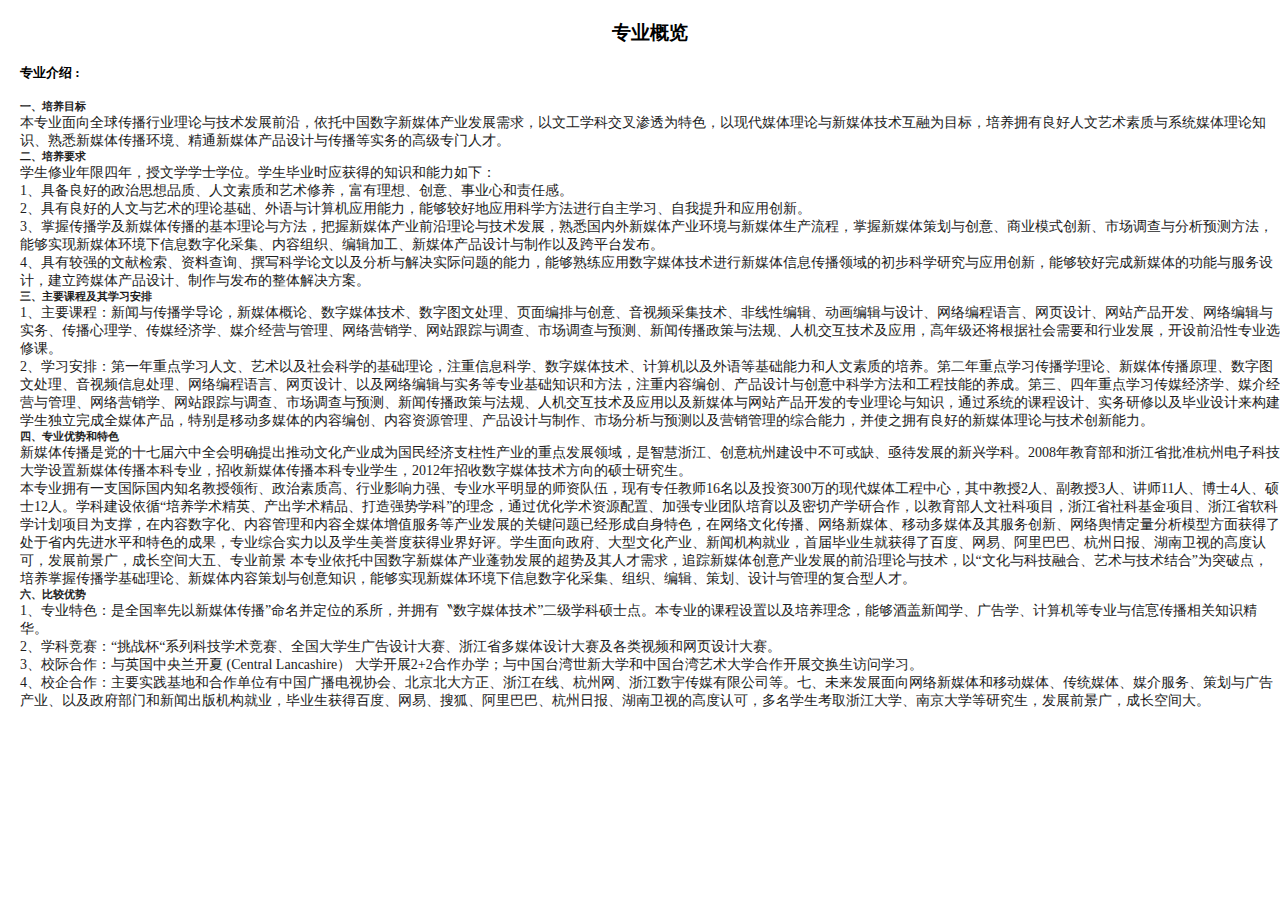
<file: zygllr.html>
<!DOCTYPE html>
<html>
	<head>
		<meta charset="utf-8">
		<title></title>
		<link href="css/zygllr.css" rel="stylesheet">
	</head>
	<body>
		<h3>专业概览 </h3><br />
		<h5>专业介绍 :</h5><br />
		<h6>一、培养目标</h6>
		<p>本专业面向全球传播行业理论与技术发展前沿，依托中国数字新媒体产业发展需求，以文工学科交叉渗透为特色，以现代媒体理论与新媒体技术互融为目标，培养拥有良好人文艺术素质与系统媒体理论知识、熟悉新媒体传播环境、精通新媒体产品设计与传播等实务的高级专门人才。
		</p>
		<h6>二、培养要求　</h6>
		<p> 学生修业年限四年，授文学学士学位。学生毕业时应获得的知识和能力如下：</p>
		<p> 1、具备良好的政治思想品质、人文素质和艺术修养，富有理想、创意、事业心和责任感。</p>
		<p> 2、具有良好的人文与艺术的理论基础、外语与计算机应用能力，能够较好地应用科学方法进行自主学习、自我提升和应用创新。</p>
		<p> 3、掌握传播学及新媒体传播的基本理论与方法，把握新媒体产业前沿理论与技术发展，熟悉国内外新媒体产业环境与新媒体生产流程，掌握新媒体策划与创意、商业模式创新、市场调查与分析预测方法，能够实现新媒体环境下信息数字化采集、内容组织、编辑加工、新媒体产品设计与制作以及跨平台发布。
		</p>
		<p> 4、具有较强的文献检索、资料查询、撰写科学论文以及分析与解决实际问题的能力，能够熟练应用数字媒体技术进行新媒体信息传播领域的初步科学研究与应用创新，能够较好完成新媒体的功能与服务设计，建立跨媒体产品设计、制作与发布的整体解决方案。
		</p>
		<h6>三、主要课程及其学习安排</h6>
		<p> 1、主要课程：新闻与传播学导论，新媒体概论、数字媒体技术、数字图文处理、页面编排与创意、音视频采集技术、非线性编辑、动画编辑与设计、网络编程语言、网页设计、网站产品开发、网络编辑与实务、传播心理学、传媒经济学、媒介经营与管理、网络营销学、网站跟踪与调查、市场调查与预测、新闻传播政策与法规、人机交互技术及应用，高年级还将根据社会需要和行业发展，开设前沿性专业选修课。
		</p>
		<p> 2、学习安排：第一年重点学习人文、艺术以及社会科学的基础理论，注重信息科学、数字媒体技术、计算机以及外语等基础能力和人文素质的培养。第二年重点学习传播学理论、新媒体传播原理、数字图文处理、音视频信息处理、网络编程语言、网页设计、以及网络编辑与实务等专业基础知识和方法，注重内容编创、产品设计与创意中科学方法和工程技能的养成。第三、四年重点学习传媒经济学、媒介经营与管理、网络营销学、网站跟踪与调查、市场调查与预测、新闻传播政策与法规、人机交互技术及应用以及新媒体与网站产品开发的专业理论与知识，通过系统的课程设计、实务研修以及毕业设计来构建学生独立完成全媒体产品，特别是移动多媒体的内容编创、内容资源管理、产品设计与制作、市场分析与预测以及营销管理的综合能力，并使之拥有良好的新媒体理论与技术创新能力。
		</p>
		<h6> 四、专业优势和特色</h6>
		<p> 新媒体传播是党的十七届六中全会明确提出推动文化产业成为国民经济支柱性产业的重点发展领域，是智慧浙江、创意杭州建设中不可或缺、亟待发展的新兴学科。2008年教育部和浙江省批准杭州电子科技大学设置新媒体传播本科专业，招收新媒体传播本科专业学生，2012年招收数字媒体技术方向的硕士研究生。
		</p>
		<p>本专业拥有一支国际国内知名教授领衔、政治素质高、行业影响力强、专业水平明显的师资队伍，现有专任教师16名以及投资300万的现代媒体工程中心，其中教授2人、副教授3人、讲师11人、博士4人、硕士12人。学科建设依循“培养学术精英、产出学术精品、打造强势学科”的理念，通过优化学术资源配置、加强专业团队培育以及密切产学研合作，以教育部人文社科项目，浙江省社科基金项目、浙江省软科学计划项目为支撑，在内容数字化、内容管理和内容全媒体增值服务等产业发展的关键问题已经形成自身特色，在网络文化传播、网络新媒体、移动多媒体及其服务创新、网络舆情定量分析模型方面获得了处于省内先进水平和特色的成果，专业综合实力以及学生美誉度获得业界好评。学生面向政府、大型文化产业、新闻机构就业，首届毕业生就获得了百度、网易、阿里巴巴、杭州日报、湖南卫视的高度认可，发展前景广，成长空间大五、专业前景
			本专业依托中国数字新媒体产业蓬勃发展的超势及其人才需求，追踪新媒体创意产业发展的前沿理论与技术，以“文化与科技融合、艺术与技术结合”为突破点，培养掌握传播学基础理论、新媒体内容策划与创意知识，能够实现新媒体环境下信息数字化采集、组织、编辑、策划、设计与管理的复合型人才。
		</p>
		<h6> 六、比较优势</h6>
		<p> 1、专业特色：是全国率先以新媒体传播”命名并定位的系所，并拥有〝数字媒体技术”二级学科硕士点。本专业的课程设置以及培养理念，能够酒盖新闻学、广告学、计算机等专业与信悹传播相关知识精华。</p>
		<p> 2、学科竞赛：“挑战杯“系列科技学术竞赛、全国大学生广告设计大赛、浙江省多媒体设计大赛及各类视频和网页设计大赛。</p>
		<p> 3、校际合作：与英国中央兰开夏 (Central Lancashire） 大学开展2+2合作办学；与中国台湾世新大学和中国台湾艺术大学合作开展交换生访问学习。</p>
		<p> 4、校企合作：主要实践基地和合作单位有中国广播电视协会、北京北大方正、浙江在线、杭州网、浙江数宇传媒有限公司等。七、未来发展面向网络新媒体和移动媒体、传统媒体、媒介服务、策划与广告产业、以及政府部门和新闻出版机构就业，毕业生获得百度、网易、搜狐、阿里巴巴、杭州日报、湖南卫视的高度认可，多名学生考取浙江大学、南京大学等研究生，发展前景广，成长空间大。
		</p>







	</body>
</html>
</file>
<file: css/xysy.css>
*{
	padding: 0;
	margin: 0;
	list-style: none;
	text-decoration: none;
}
.sbox{
	width: 1000px;
	height: 80px;
	margin: auto;
}
.logou{
	width: 260px;
	height: 80px;
	float: left;
}
.logou img{
	width: 180px;
	height: 90px;
}
.dhbox{
	width: 740px;
	height: 80px;
	float: left;
}
.dhbox li{
	margin-top: 30px;
}
.dhbox a{
	margin-right: 52px;
	color: black;
}
.dhbox a:hover{
	color: lightgreen;
}
.spbox{
	position: relative;
	width:1000px;
	height: 400px;
	border-radius: 10px;
	background-color: gainsboro;
	margin: auto;
}
.spbox img{
	position: absolute;
	top: 150px;
	left: 450px;
	width: 80px;
	height: 80px;
	
}
.xwbox{
	position: relative;
	width: 1000px;
	height: 40px;
	background-color: beige;
	margin: auto;
	margin-top: 6px;
}
.xwbox h4{
	position: absolute;
	top: 5px;
	left: 0;
}
.xwbox p{
	position: absolute;
	top: 10px;
	right: 0;
	font-size: 14px;
}
.xwbox a{
	color: #323232;
}
.xwlr{
	position: relative;
	width: 1000px;
	height: 400px;
	border-radius: 5px;
	margin: auto;
	background-color: lightblue;
}
.xwlr .dian{
	position: absolute;
	top: 50px;
	left: 50px;
	width: 900px;
	height: 300px;
	background-color: antiquewhite;
}
.dian1{
	position: relative;
	width: 900px;
	height: 50px;
	border-bottom: 3px solid gray;
}
.yuan{
	position: absolute;
	bottom: 8px;
	left: 6px;
	width: 10px;
	height: 10px;
	border-radius: 5px;
	background-color: gray;
}
.ggbox{
	position: relative;
	width: 1000px;
	height: 40px;
	background-color: beige;
	margin: auto;
	margin-top: 6px;
}
.ggbox h4{
	position: absolute;
	top: 5px;
	left: 0;
}
.ggbox p{
	position: absolute;
	top: 10px;
	right: 0;
	font-size: 14px;
}
.ggbox a{
	color: #323232;
}
.gglr{
	position: relative;
	width: 1000px;
	height: 400px;
	border-radius: 5px;
	margin: auto;
	background-color: lightblue;
}
.gglr1{
	width: 450px;
	height: 160px;
	float: left;
	margin-left: 35px;
	margin-top: 30px;
	background-color: antiquewhite;
}
.gglr2{
	width: 220px;
	height: 150px;
	margin-top: 20px;
	border-bottom: 3px solid gray;
}
.xxbox{
	width: 1000px;
	height: 40px;
	margin: auto;
	background-color: beige;
}
.xxbox1{
	position: relative;
	width: 490px;
	height: 40px;
	margin-right: 20px;
	float: left;
}
.xxbox2{
	position: relative;
	width: 490px;
	height: 40px;
	float: left;
	}
	.xxbox2 a{
		color: #494949;
	}

.kuang{
	position: absolute;
	top: 6px;
	left: 0;
	width: 30px;
	height: 30px;
	background-color: darkgray;	
}
.xxbox h4{
	position: absolute;
	top: 9px;
	left: 40px;
	}
.xxbox a{
		color: #323232;
	}
.xxbox p{
	position: absolute;
	top: 10px;
	right: 0;
	font-size: 14px;
}
.xxlr{
	width: 1000px;
	height: 400px;
	margin: auto;
}
.xxlr1{
	width: 490px;
	height: 397px;
	float: left;
	border-top:3px solid black ;
	background-color: lightblue;
	margin-right: 20px;
}
.xxlr2{
	width: 490px;
	height: 397px;
	float: left;
	border-top:3px solid black ;
	background-color: lightblue;
}
.xxlrz{
	position: relative;
	width: 200px;
	height: 400px;
	float: left;
	background-color: lightcyan;
}
.xxlrz h4{
	color: #494949;
	margin-top: 20px;
}
.xxlrz p{
	color: #494949;
	font-size: 10px;
}
.xxlrk{
	position: absolute;
	top: 180px;
	left: 20px;
	width: 50px;
	height: 40px;
	background-color: #494949;
}
.xxlrk h5{
	color: white;
	text-align: center;
}
.xxlrk p{
	color: whitesmoke;
	font-size: 10px;
	margin-left: 2px;
}
.xxlrs{
	width: 200px;
	height: 200px;
	background-color: antiquewhite;
}
.xxlry{
	position: relative;
	width: 280px;
	height: 52px;
	margin-left: 10px;
	float: right;
	border-bottom: 1px solid gray;
}
.xxlry p{
	position: absolute;
	left: 0;
	bottom: 15px;
}
.xxlr2y{
	position: relative;
	width: 490px;
	height: 75px;
	border: 1px solid gray;
}
.xxlr2yk{
	position: absolute;
	top: 10px;
	left: 0;
	width: 65px;
	height: 60px;
	background-color: darkgray;
	
}
.xxlr2yk p{
	color: #323232;
	text-align: center;
	font-size: 14px;
}
.xxlr2ys{
	width: 65px;
	height: 35px;
	background-color: black;
}
.xxlr2ys h4{
	color: white;
	text-align: center;
}
.zpzs{
	position: relative;
	width: 1000px;
	height: 40px;
	background-color: beige;
	margin: auto;
	margin-top: 6px;
}
.zpzs h4{
	position: absolute;
	top: 5px;
	left: 0;
}
.zpzs a{
	color: #323232;
}
.zpzs p{
	position: absolute;
	top: 10px;
	right: 0;
	font-size: 14px;
}
.zpzslr{
	width: 1000px;
	height: 800px;
	margin: auto;
	background-color: lightblue;
}
.zpzslr1{
	position: relative;
	width: 320px;
	height: 380px;
	float: left;
	margin-right: 5px;
	margin-left: 7px;
	margin-top: 15px;
	background-color: aliceblue;
}
.zpzsyuan{
	position: absolute;
	left: 70px;
	top: 20px;
	width: 160px;
	height: 160px;
	border-radius: 80px;
	background-color: #979797;
}
.zpzskuang{
	position: absolute;
	bottom: 50px;
	left:30px;
	width: 260px;
	height: 130px;
	border-radius: 10px;
	background-color: #c5c5c5;
}
.weibox{
	width: 1000px;
	height: 200px;
	margin: auto;
	border-top:  3px solid gray;
}
.zwei{
	width: 300px;
	height: 150px;
	float: left;
}
.zweis{
	width: 300px;
	height: 40px;
	margin-top: 40px;
}
.zweis a{
	color: #323232;
	font-size: 13px;
	font-weight: 600;
}
.zweix{
	width: 300px;
	height: 40px;
	margin-top: 30px;
}
.zweix a{
	color: #323232;
	font-size: 13px;
	font-weight: 600;
}
.zjwei{
	width: 400px;
	height: 150px;
	float: left;
}
.zjwei1{
	width: 50px;
	height: 150px;
	float: left;
	margin-left:40px;
	margin-top: 30px;
}
.zjwei1 li{
	width: 60px;
	height: 25px;
}
.zjwei1 a{
	color: #323232;
	font-size: 12px;
	font-weight: 600;
}
.ywei{
	position: relative;
	width: 300px;
	height: 150px;
	float: left;
}
.ywei img{
	position: absolute;
	right: 0;
	top: 0;
	width :200px;
	height: 90px
	
}
.yweis{
	position: absolute;
	right: 0;
	bottom: 40px;
	width:170px;
	height: 20px;
}
.yweis p{
	font-size: 14px;
	color: #323232;
}
.yweix{
	position: absolute;
	right: 0;
	bottom:25px;
	width:150px;
	height: 15px;
}
.yweix p{
	font-size: 10px;
	color: #323232;
}
.mwei{
	position: absolute;
	bottom: -60px;
	right: 0;
	width: 1000px;
	height: 50px;
}
.mwei p{
	color: #323232;
	font-size: 12px;
}
</file>
<file: css/sys.css>
*{
	padding: 0;
	margin: 0;
	list-style: none;
	text-decoration: none;
}
.sbox{
	width: 1000px;
	height: 80px;
	margin: auto;
}
.logou{
	width: 260px;
	height: 80px;
	float: left;
}
.logou img{
	width: 180px;
	height: 90px;
}
.dhbox{
	width: 740px;
	height: 80px;
	float: left;
}
.dhbox li{
	margin-top: 30px;
}
.dhbox a{
	margin-right: 52px;
	color: black;
}
.dhbox a:hover{
	color: lightgreen;
}
.spbox{
	position: relative;
	width: 0;
	height: 0;
	border-radius: 10px;
	background-color: lightblue;
	margin: auto;
	border-top: 200px solid gainsboro;
	border-bottom: 200px solid gainsboro;
	border-left: 500px solid transparent;
	border-right: 500px solid transparent;
}
.spbox p{
	position: absolute;
	right: -50px;
	top: -12px;
	width: 100px;
	height: 40px;
	color: #323232;
	text-align: center;
	font-size: 20px;
	font-weight: 600;
}
.syslrd{
	width: 1000px;
	height: 500px;
	margin: auto;
	background-color: aliceblue;
}
.zbk{
	width: 200px;
	height: 400px;
	background-color: lightskyblue;
	float: left;
}
.zbk .zbks{
	width: 150px;
	height: 300px;
	margin-top: 20px;
}
.syslr{
	width: 150px;
	height: 60px;
	background-color: aliceblue;
}
.syslrz{
	width: 150px;
	height: 40px;
	background-color: aliceblue;
}
.xk{
	width: 100px;
	height: 55px;
	margin: auto;
	line-height: 60px;
	text-align: center;
	font-weight: 600;
	border-top: 3px solid gainsboro;
}
.xk a{
	color: black;
	font-size: 14px;
}
.zxk{
	width: 100px;
	height: 55px;
	margin: auto;
	line-height: 35px;
	text-align: center;
}
.zxk a{
	color: white;
	font-size: 14px;
}
.ybk{
	width: 800px;
	height: 400px;
	float: left;
	background-color: beige;
}
.ybkk{
	position: relative;
	width: 800px;
	height: 50px;
	background-color: aliceblue;
}
.zbkk{
	position: absolute;
	bottom: 0;
	left: 0;
	width: 260px;
	height: 16px;
	border-radius: 9px;
	background-color:gray;
}
.ybkk p{
	position: absolute;
	bottom: 0;
	right: 0;
	font-size: 11px;
	color: black;
}
.weibox{
	width: 1000px;
	height: 200px;
	margin: auto;
	border-top:  3px solid gray;
}
.zwei{
	width: 300px;
	height: 150px;
	float: left;
}
.zweis{
	width: 300px;
	height: 40px;
	margin-top: 40px;
}
.zweis a{
	color: #323232;
	font-size: 13px;
	font-weight: 600;
}
.zweix{
	width: 300px;
	height: 40px;
	margin-top: 30px;
}
.zweix a{
	color: #323232;
	font-size: 13px;
	font-weight: 600;
}
.zjwei{
	width: 400px;
	height: 150px;
	float: left;
}
.zjwei1{
	width: 50px;
	height: 150px;
	float: left;
	margin-left:40px;
	margin-top: 30px;
}
.zjwei1 li{
	width: 60px;
	height: 25px;
}
.zjwei1 a{
	color: #323232;
	font-size: 12px;
	font-weight: 600;
}
.ywei{
	position: relative;
	width: 300px;
	height: 150px;
	float: left;
}
.ywei img{
	position: absolute;
	right: 0;
	top: 0;
	width :200px;
	height: 90px
	
}
.yweis{
	position: absolute;
	right: 0;
	bottom: 40px;
	width:170px;
	height: 20px;
}
.yweis p{
	font-size: 14px;
	color: #323232;
}
.yweix{
	position: absolute;
	right: 0;
	bottom:25px;
	width:150px;
	height: 15px;
}
.yweix p{
	font-size: 10px;
	color: #323232;
}
.mwei{
	position: absolute;
	bottom: -60px;
	right: 0;
	width: 1000px;
	height: 50px;
}
.mwei p{
	color: #323232;
	font-size: 12px;
}
</file>
<file: css/xstd.css>
*{
	padding: 0;
	margin: 0;
	list-style: none;
	text-decoration: none;
}
.sbox{
	width: 1000px;
	height: 80px;
	margin: auto;
}
.logou{
	width: 260px;
	height: 80px;
	float: left;
}
.logou img{
	width: 180px;
	height: 90px;
}
.dhbox{
	width: 740px;
	height: 80px;
	float: left;
}
.dhbox li{
	margin-top: 30px;
}
.dhbox a{
	margin-right: 52px;
	color: black;
}
.dhbox a:hover{
	color: lightgreen;
}
.spbox{
	position: relative;
	width: 0;
	height: 0;
	border-radius: 10px;
	background-color: lightblue;
	margin: auto;
	border-top: 200px solid gainsboro;
	border-bottom: 200px solid gainsboro;
	border-left: 500px solid transparent;
	border-right: 500px solid transparent;
}
.spbox p{
	position: absolute;
	right: -50px;
	top: -12px;
	width: 100px;
	height: 40px;
	color: #323232;
	text-align: center;
	font-size: 20px;
	font-weight: 600;
}
.xstdlrd{
	width: 1000px;
	height: 1000px;
	margin: auto;
	background-color: aliceblue;
}
.zbk{
	width: 170px;
	height: 1000px;
	background-color: lightskyblue;
	float: left;
}
.zbk .zbks{
	width: 150px;
	height: 1000px;
	margin-top: 20px;
}
.xstdlr{
	width: 150px;
	height: 50px;
	background-color: aliceblue;
}
.xstdlrz{
	width: 150px;
	height: 40px;
	background-color: aliceblue;
}
.xk{
	width: 100px;
	height: 45px;
	margin: auto;
	line-height: 60px;
	text-align: center;
	font-weight: 600;
	border-top: 3px solid gainsboro;
}
.xk a{
	color: black;
	font-size: 14px;
}
.zxk{
	width: 100px;
	height: 55px;
	margin: auto;
	line-height: 35px;
	text-align: center;
}
.zxk a{
	color: white;
	font-size: 14px;
}
.ybk{
	width: 830px;
	height: 1000px;
	float: left;
	background-color: azure;
}
.ybks{
	width: 830px;
	height: 400px;
	float: left;
	background-color: beige;
}
.ybksh{
	width: 133px;
	height: 396px;
	float: left;
	border: 2px solid gainsboro;
}
.ybkshl{
	width: 100px;
	height: 160px;
	margin: auto;
	margin-top: 150px;
	background-color: gray;
}
.ybkx{
	width: 830px;
	height: 584px;
	float: left;
	margin-top: 20px;
	
}
.ybkd{
	width: 207px;
	height: 604px;
	float: left;
}
.ybkds{
	width: 120px;
	height: 120px;
	margin-bottom: 20px;
	border-radius: 60px;
	background-color: gainsboro;
}
.ybkdz{
	width: 140px;
	height: 180px;
	border-radius: 6px;
	margin-bottom: 20px;
	background-color: gray;
}
.ybkdx{
	width: 140px;
	height: 144px;
	border-radius: 6px;
	background-color: gray;
}
.ybkdz1s{
	width: 140px;
	height: 120px;
	margin-bottom: 20px;
	border-radius: 6px;
	background-color: gray;
}
.ybkdz1z{
	width: 140px;
	height: 240px;
	margin-bottom: 20px;
	border-radius: 6px;
	background-color: gray;
}
.ybkdz1x{
	width: 120px;
	height: 120px;
	margin-bottom: 20px;
	border-radius: 60px;
	background-color: gainsboro;
}
.ybkdz2s{
	width: 140px;
	height: 110px;
	margin-bottom: 20px;
	border-radius: 6px;
	background-color: gray;
}
.ybkdz2z{
	width: 140px;
	height: 130px;
	margin-bottom: 20px;
	border-radius: 6px;
	background-color: gray;
}
.ybkdz2x{
	width: 140px;
	height: 200px;
	margin-bottom: 20px;
	border-radius: 6px;
	background-color: gray;
}
.ybkdys{
	width: 140px;
	height: 100px;
	margin-bottom: 20px;
	border-radius: 6px;
	background-color: gray;
}
.ybkdyz{
	width: 120px;
	height: 120px;
	margin-bottom: 20px;
	border-radius: 60px;
	background-color: gainsboro;
}
.ybkdyx{
	width: 140px;
	height: 220px;
	margin-bottom: 20px;
	border-radius: 6px;
	background-color: gray;
}
.weibox{
	width: 1000px;
	height: 200px;
	margin: auto;
	border-top:  3px solid gray;
}
.zwei{
	width: 300px;
	height: 150px;
	float: left;
}
.zweis{
	width: 300px;
	height: 40px;
	margin-top: 40px;
}
.zweis a{
	color: #323232;
	font-size: 13px;
	font-weight: 600;
}
.zweix{
	width: 300px;
	height: 40px;
	margin-top: 30px;
}
.zweix a{
	color: #323232;
	font-size: 13px;
	font-weight: 600;
}
.zjwei{
	width: 400px;
	height: 150px;
	float: left;
}
.zjwei1{
	width: 50px;
	height: 150px;
	float: left;
	margin-left:40px;
	margin-top: 30px;
}
.zjwei1 li{
	width: 60px;
	height: 25px;
}
.zjwei1 a{
	color: #323232;
	font-size: 12px;
	font-weight: 600;
}
.ywei{
	position: relative;
	width: 300px;
	height: 150px;
	float: left;
}
.ywei img{
	position: absolute;
	right: 0;
	top: 0;
	width :200px;
	height: 90px
	
}
.yweis{
	position: absolute;
	right: 0;
	bottom: 40px;
	width:170px;
	height: 20px;
}
.yweis p{
	font-size: 14px;
	color: #323232;
}
.yweix{
	position: absolute;
	right: 0;
	bottom:25px;
	width:150px;
	height: 15px;
}
.yweix p{
	font-size: 10px;
	color: #323232;
}
.mwei{
	position: absolute;
	bottom: -60px;
	right: 0;
	width: 1000px;
	height: 50px;
}
.mwei p{
	color: #323232;
	font-size: 12px;
}
</file>
<file: css/zpzc.css>
*{
	padding: 0;
	margin: 0;
	list-style: none;
	text-decoration: none;
}
.sbox{
	width: 1000px;
	height: 80px;
	margin: auto;
}
.logou{
	width: 260px;
	height: 80px;
	float: left;
}
.logou img{
	width: 180px;
	height: 90px;
}
.dhbox{
	width: 740px;
	height: 80px;
	float: left;
}
.dhbox li{
	margin-top: 30px;
}
.dhbox a{
	margin-right: 52px;
	color: black;
}
.dhbox a:hover{
	color: lightgreen;
}
.spbox{
	position: relative;
	width: 0;
	height: 0;
	border-radius: 10px;
	background-color: lightblue;
	margin: auto;
	border-top: 200px solid gainsboro;
	border-bottom: 200px solid gainsboro;
	border-left: 500px solid transparent;
	border-right: 500px solid transparent;
} 
.spbox p{
	position: absolute;
	right: -50px;
	top: -12px;
	width: 100px;
	height: 40px;
	color: #323232;
	text-align: center;
	font-size: 20px;
	font-weight: 600;
}
.zpzclrd{
	width: 1000px;
	height: 740px;
	margin: auto;
	background-color: aliceblue;
}
.zbk{
	width: 170px;
	height: 700px;
	background-color: lightskyblue;
	float: left;
}
.zbk .zbks{
	width: 150px;
	height: 700px;
	margin-top: 20px;
}
.zpzclr{
	width: 150px;
	height: 50px;
	background-color: aliceblue;
}
.zpzclrz{
	width: 150px;
	height: 40px;
	background-color: aliceblue;
}
.xk{
	width: 100px;
	height: 45px;
	margin: auto;
	line-height: 60px;
	text-align: center;
	font-weight: 600;
	border-top: 3px solid gainsboro;
}
.xk a{
	color: black;
	font-size: 14px;
}
.zxk{
	width: 100px;
	height: 55px;
	margin: auto;
	line-height: 35px;
	text-align: center;
}
.zxk a{
	color: white;
	font-size: 14px;
}
.ybk{
	width: 830px;
	height: 700px;
	float: left;
	background-color: azure;
}
.ybks{
	width: 830px;
	height: 240px;
}
.ybkz{
	width: 830px;
	height: 240px;
}
.ybkx{
	width: 830px;
	height: 240px;
}
.lbk{
	position: relative;
	width: 0;
	height: 0;
	margin-top: 20px;
	margin-left: 30px;
	background-color: lightblue;
	float: left;
	border-top: 85px solid gainsboro;
	border-bottom: 85px solid gainsboro;
	border-left: 120px solid transparent;
	border-right: 120px solid transparent;
	
}
.lbkb{
	position: absolute;
	top: 60px;
	right: -110px;
	width: 220px;
	height: 50px;
	background-color: lightsteelblue;
}
.lbkz{
	position: relative;
	width: 0;
	height: 0;
	margin-top: 20px;
	margin-left: 30px;
	background-color: lightblue;
	float: left;
	border-top: 85px solid gainsboro;
	border-bottom: 85px solid gainsboro;
	border-left: 120px solid transparent;
	border-right: 120px solid transparent;
	
}
.lbkzx{
	position: absolute;
	top: 60px;
	right: -110px;
	width: 220px;
	height: 50px;
	background-color: lightsteelblue;
}
.lbkx{
	position: relative;
	width: 0;
	height: 0;
	margin-top: 20px;
	margin-left: 30px;
	background-color: lightblue;
	float: left;
	border-top: 85px solid gainsboro;
	border-bottom: 85px solid gainsboro;
	border-left: 120px solid transparent;
	border-right: 120px solid transparent;
	
}
.lbkxx{
	position: absolute;
	top: 60px;
	right: -110px;
	width: 220px;
	height: 50px;
	background-color: lightsteelblue;
}
.weibox{
	width: 1000px;
	height: 200px;
	margin: auto;
	border-top:  3px solid gray;
}
.zwei{
	width: 300px;
	height: 150px;
	float: left;
}
.zweis{
	width: 300px;
	height: 40px;
	margin-top: 40px;
}
.zweis a{
	color: #323232;
	font-size: 13px;
	font-weight: 600;
}
.zweix{
	width: 300px;
	height: 40px;
	margin-top: 30px;
}
.zweix a{
	color: #323232;
	font-size: 13px;
	font-weight: 600;
}
.zjwei{
	width: 400px;
	height: 150px;
	float: left;
}
.zjwei1{
	width: 50px;
	height: 150px;
	float: left;
	margin-left:40px;
	margin-top: 30px;
}
.zjwei1 li{
	width: 60px;
	height: 25px;
}
.zjwei1 a{
	color: #323232;
	font-size: 12px;
	font-weight: 600;
}
.ywei{
	position: relative;
	width: 300px;
	height: 150px;
	float: left;
}
.ywei img{
	position: absolute;
	right: 0;
	top: 0;
	width :200px;
	height: 90px
	
}
.yweis{
	position: absolute;
	right: 0;
	bottom: 40px;
	width:170px;
	height: 20px;
}
.yweis p{
	font-size: 14px;
	color: #323232;
}
.yweix{
	position: absolute;
	right: 0;
	bottom:25px;
	width:150px;
	height: 15px;
}
.yweix p{
	font-size: 10px;
	color: #323232;
}
.mwei{
	position: absolute;
	bottom: -60px;
	right: 0;
	width: 1000px;
	height: 50px;
}
.mwei p{
	color: #323232;
	font-size: 12px;
}
</file>
<file: css/zsjy.css>
*{
	padding: 0;
	margin: 0;
	list-style: none;
	text-decoration: none;
}
.sbox{
	width: 1000px;
	height: 80px;
	margin: auto;
}
.logou{
	width: 260px;
	height: 80px;
	float: left;
}
.logou img{
	width: 180px;
	height: 90px;
}
.dhbox{
	width: 740px;
	height: 80px;
	float: left;
}
.dhbox li{
	margin-top: 30px;
}
.dhbox a{
	margin-right: 52px;
	color: black;
}
.dhbox a:hover{
	color: lightgreen;
}
.spbox{
	position: relative;
	width: 0;
	height: 0;
	border-radius: 10px;
	background-color: lightblue;
	margin: auto;
	border-top: 200px solid gainsboro;
	border-bottom: 200px solid gainsboro;
	border-left: 500px solid transparent;
	border-right: 500px solid transparent;
}
.spbox p{
	position: absolute;
	right: -50px;
	top: -12px;
	width: 100px;
	height: 40px;
	color: #323232;
	text-align: center;
	font-size: 20px;
	font-weight: 600;
}
.zsjzlrd{
	width: 1000px;
	height: 400px;
	margin: auto;
	background-color: aliceblue;
}
.zbk{
	width: 200px;
	height: 410px;
	background-color: lightskyblue;
	float: left;
}
.zbk .zbks{
	width: 150px;
	height: 400px;
	margin-top: 20px;
}
.zsjzlr{
	width: 150px;
	height: 50px;
	background-color: aliceblue;
}
.zsjzlrz{
	width: 150px;
	height: 40px;
	background-color: aliceblue;
}
.xk{
	width: 100px;
	height: 30px;
	margin: auto;
	line-height: 40px;
	text-align: center;
	font-weight: 600;
	border-top: 3px solid gainsboro;
}
.xk a{
	color: black;
	font-size: 14px;
}
.zxk{
	width: 100px;
	height: 55px;
	margin: auto;
	line-height: 35px;
	text-align: center;
}
.zxk a{
	color: white;
	font-size: 14px;
}
.ybk{
	width: 800px;
	height: 410px;
	float: left;
	background-color: aliceblue;
}
.ybkk{
	position: relative;
	width: 800px;
	height: 70px;
	background-color: aliceblue;
}
.zbkk{
	position: absolute;
	bottom: 0;
	left: 0;
	width: 260px;
	height: 16px;
	border-radius: 9px;
	background-color:gray;
}
.ybkk p{
	position: absolute;
	bottom: 0;
	right: 0;
	font-size: 11px;
	color: black;
}
.weibox{
	width: 1000px;
	height: 200px;
	margin: auto;
	border-top:  3px solid gray;
}
.zwei{
	width: 300px;
	height: 150px;
	float: left;
}
.zweis{
	width: 300px;
	height: 40px;
	margin-top: 40px;
}
.zweis a{
	color: #323232;
	font-size: 13px;
	font-weight: 600;
}
.zweix{
	width: 300px;
	height: 40px;
	margin-top: 30px;
}
.zweix a{
	color: #323232;
	font-size: 13px;
	font-weight: 600;
}
.zjwei{
	width: 400px;
	height: 150px;
	float: left;
}
.zjwei1{
	width: 50px;
	height: 150px;
	float: left;
	margin-left:40px;
	margin-top: 30px;
}
.zjwei1 li{
	width: 60px;
	height: 25px;
}
.zjwei1 a{
	color: #323232;
	font-size: 12px;
	font-weight: 600;
}
.ywei{
	position: relative;
	width: 300px;
	height: 150px;
	float: left;
}
.ywei img{
	position: absolute;
	right: 0;
	top: 0;
	width :200px;
	height: 90px
	
}
.yweis{
	position: absolute;
	right: 0;
	bottom: 40px;
	width:170px;
	height: 20px;
}
.yweis p{
	font-size: 14px;
	color: #323232;
}
.yweix{
	position: absolute;
	right: 0;
	bottom:25px;
	width:150px;
	height: 15px;
}
.yweix p{
	font-size: 10px;
	color: #323232;
}
.mwei{
	position: absolute;
	bottom: -60px;
	right: 0;
	width: 1000px;
	height: 50px;
}
.mwei p{
	color: #323232;
	font-size: 12px;
}
</file>
<file: css/zygl.css>
*{
	padding: 0;
	margin: 0;
	list-style: none;
	text-decoration: none;
}
.sbox{
	width: 1000px;
	height: 80px;
	margin: auto;
}
.logou{
	width: 260px;
	height: 80px;
	float: left;
}
.logou img{
	width: 180px;
	height: 90px;
}
.dhbox{
	width: 740px;
	height: 80px;
	float: left;
}
.dhbox li{
	margin-top: 30px;
}
.dhbox a{
	margin-right: 52px;
	color: black;
}
.dhbox a:hover{
	color: lightgreen;
}
.spbox{
	position: relative;
	width: 0;
	height: 0;
	border-radius: 10px;
	background-color: lightblue;
	margin: auto;
	border-top: 200px solid gainsboro;
	border-bottom: 200px solid gainsboro;
	border-left: 500px solid transparent;
	border-right: 500px solid transparent;
}
.spbox p{
	position: absolute;
	right: -50px;
	top: -12px;
	width: 100px;
	height: 40px;
	color: #323232;
	text-align: center;
	font-size: 20px;
	font-weight: 600;
}
.zjdk{
	width: 1000px;
	height: 600px;
	background-color:lightblue;
	margin: auto;
}
.zbk{
	width: 200px;
	height: 600px;
	background-color: lightskyblue;
	float: left;
}
.zbk .zbks{
	width: 150px;
	height: 300px;
	margin-top: 20px;
}
.zbkslr{
	width: 150px;
	height: 60px;
	background-color: aliceblue;
}
.zbkslrz{
	width: 150px;
	height: 40px;
	background-color: aliceblue;
}
.xk{
	width: 100px;
	height: 55px;
	margin: auto;
	line-height: 60px;
	text-align: center;
	font-weight: 600;
	border-top: 3px solid gainsboro;
}
.xk a{
	color: black;
	font-size: 14px;
}
.zxk{
	width: 100px;
	height: 55px;
	margin: auto;
	line-height: 35px;
	text-align: center;
}
.zxk a{
	color: white;
	font-size: 14px;
}
.ybk{
		width: 800px;
		height: 600px;
		float: left;
		background-color: lightblue;
}
.ybk1{
	width: 782px;
	height: 82px;
	border-bottom: 3px solid gray;
}
.weibox{
	width: 1000px;
	height: 200px;
	margin: auto;
	border-top:  3px solid gray;
}
.zwei{
	width: 300px;
	height: 150px;
	float: left;
}
.zweis{
	width: 300px;
	height: 40px;
	margin-top: 40px;
}
.zweis a{
	color: #323232;
	font-size: 13px;
	font-weight: 600;
}
.zweix{
	width: 300px;
	height: 40px;
	margin-top: 30px;
}
.zweix a{
	color: #323232;
	font-size: 13px;
	font-weight: 600;
}
.zjwei{
	width: 400px;
	height: 150px;
	float: left;
}
.zjwei1{
	width: 50px;
	height: 150px;
	float: left;
	margin-left:40px;
	margin-top: 30px;
}
.zjwei1 li{
	width: 60px;
	height: 25px;
}
.zjwei1 a{
	color: #323232;
	font-size: 12px;
	font-weight: 600;
}
.ywei{
	position: relative;
	width: 300px;
	height: 150px;
	float: left;
}
.ywei img{
	position: absolute;
	right: 0;
	top: 0;
	width :200px;
	height: 90px
	
}
.yweis{
	position: absolute;
	right: 0;
	bottom: 40px;
	width:170px;
	height: 20px;
}
.yweis p{
	font-size: 14px;
	color: #323232;
}
.yweix{
	position: absolute;
	right: 0;
	bottom:25px;
	width:150px;
	height: 15px;
}
.yweix p{
	font-size: 10px;
	color: #323232;
}
.mwei{
	position: absolute;
	bottom: -60px;
	right: 0;
	width: 1000px;
	height: 50px;
}
.mwei p{
	color: #323232;
	font-size: 12px;
}
</file>
<file: css/zygllr.css>
*{
	margin: 0;
	padding: 0;
}

body{
	margin-left: 20px;
}
h3{
	text-align: center;
	margin-top: 20px;
	color: black;
	font-weight: 600;
}
<
h5{
	color: black;
}
p{
	color: #1c1c1c;
	font-size: 14px;
}
h6{
	color: #1e1e1e;
}
</file>
